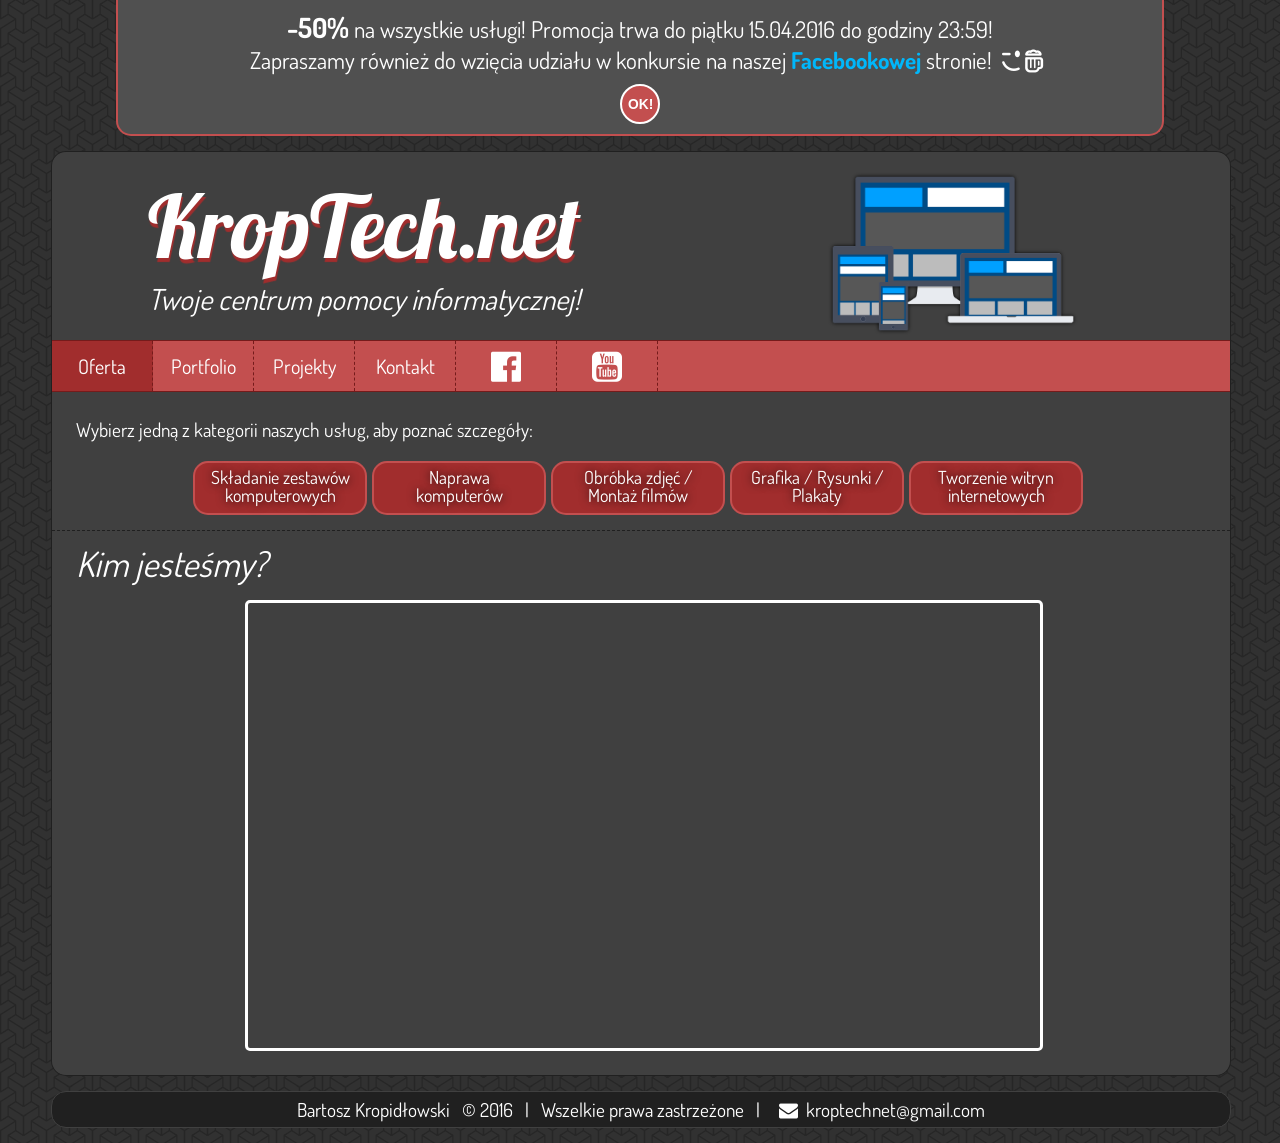
<file: kroptech/index.html>
<!--
	Moja pierwsza strona - główna strona KropTech.net 
	Data ukończenia: 08.03.2016r.
	Wersja: v.3.0
	Języki: HTML5, CSS3, JavaScript (jQuery), PHP
-->

<!DOCTYPE HTML>
<html lang="pl">
<head>
	<meta charset="utf-8" />
	<meta http-equiv="X-UA-Compatible" content="IE=edge,chrome=1" />
	<meta name="viewport" content="width=device-width, initial-scale=1.0">
	
	<title>Oferta | KropTech</title>
	
	<meta name="description" content="Tanie strony internetowe, grafika komputerowa, naprawy i wiele więcej! Łatwy i szybki kontakt!" />
	<meta name="keywords" content="Września, serwis, naprawy, komputerów, tworzenie, stron, internetowych, grafika, komputerowa, rysunki, we, Wrześni, składanie, zestawów, komputerowych, łatwy, kontakt, szybki, formularz, email, facebook, kroptech, net, krop, tech, gmail, pomoc, administracja, responsywność, witryny, oferta, projekty, społeczność, tanio, niskie, ceny" />
	
	<link rel="Stylesheet" href="style.css" type="text/css" /> 
	<link rel="Stylesheet" href="css/fontello.css" type="text/css" /> 
	<link rel="Shortcut icon" href="img/favicon.ico" />
	<link href='https://fonts.googleapis.com/css?family=Dosis:400,600|Lobster&subset=latin,latin-ext' rel='stylesheet' type='text/css'>
	
</head>

										<!-- BODY -->

<body>
    
    <div class="infodymek">
        <span style="font-size: 1.2em; font-weight: 700;">-50%</span> na wszystkie usługi! Promocja trwa do piątku 15.04.2016 do godziny 23:59! <br />Zapraszamy również do wzięcia udziału w konkursie na naszej <a href="https://web.facebook.com" target="_blank"><span style="color: #00b7fa; font-weight: 700;">Facebookowej</span></a> stronie! <i class="icon-emo-beer"></i>
        <button class="btn1">OK!</button>
    </div>
			

<div class="wrapper">

	<header class="mainHeader">
	
		<div class="mainLogo">
			<div class="logoText">
				<h1 class="logoNapis">KropTech.net</h1>
				<p class="logoPodpis">Twoje centrum pomocy informatycznej!<p>
			</div>
		</div>
		
		<div class="mainLogoImg">
			<div class="logoImage"><img class="logoImg" src="img/responsive-logo.png"/></div>
		</div>
		
		<nav class="nav">
			
			<span class="nav-btn"><i class="icon-menu"></i> MENU</span>
			<ul class="navList">
				<li class="active"><a href="index.html">Oferta</a>
					<ul>
						<li><a href="skladanie_zestawow.html"><p class="text-lista-rozwijana">Składanie zestawów<br />komputerowych</p></a></li>
						<li><a href="naprawa_komputerow.html"><p class="text-lista-rozwijana">Naprawa komputerów</p></a></li>
						<li><a href="obrobka_grafiki.html"><p class="text-lista-rozwijana">Obróbka zdjęć<br /> / montaż filmów</p></a></li>
						<li><a href="grafika.html"><p class="text-lista-rozwijana">Grafika / Rysunki / Plakaty</p></a></li>
						<li><a href="tworzenie_witryn.html"><p class="text-lista-rozwijana">Tworzenie witryn<br /> internetowych</p></a></li>
					</ul>
				</li>
				<li><a href="portfolio.html">Portfolio</a></li>
				<li><a href="projekty.html">Projekty</a></li>
				<li style="display: none;"></li>
				<li><a href="kontakt.html">Kontakt</a>
					<ul>
						<li><a href="nasza_ekipa.html">Nasza ekipa <i class="icon-emo-beer"></i></a></li>
					</ul>
				</li>
				<li><a href="https://web.facebook.com" target="_blank" title="Polub nas na Facebook'u!"><i class="icon-facebook-official"></i></a></li>
				<li><a href="https://www.youtube.com" target="_blank" title="Subskrybuj nasz kanał!"><i class="icon-youtube-squared"></i></a></li>
			</ul>
		</nav>
	
	</header>
	
										<!-- KONTENT -->
	
	<div class="mainContent">
	
		<article class="mainArticle">
			<content class="textContent">
					<p>Wybierz jedną z kategorii naszych usług, aby poznać szczegóły:</p>
					<div class="buttonBox">
					<div class="button"><a href="skladanie_zestawow.html">Składanie zestawów komputerowych</a></div>
					<div class="button"><a href="naprawa_komputerow.html">Naprawa komputerów</a></div>
					<div class="button"><a href="obrobka_grafiki.html">Obróbka zdjęć / Montaż filmów</a></div>
					<div class="button"><a href="grafika.html">Grafika / Rysunki / Plakaty</a></div>
					<div class="button"><a href="tworzenie_witryn.html">Tworzenie witryn internetowych</a></div>
					<div style="clear:both;"></div>
					</div>
			</content>
		</article>
		
		<span class="indexBorder"></span>
		
		<aside class="video">
			<h2 class="textVideo">Kim jesteśmy?</h2>
			<div class="mainVideoWrapper">
				<div class="videoWrapper">
					<iframe src="https://www.youtube.com/embed/uM48z3BWpj0"></iframe>
				</div>
			</div>
		</aside>
	
	</div>
	
	<footer class="mainFooter">
		<p class="textFooter">Bartosz Kropidłowski &nbsp &copy; 2016 &nbsp&nbsp|&nbsp&nbsp  Wszelkie prawa zastrzeżone  &nbsp&nbsp|&nbsp &nbsp <i class="icon-mail-alt"></i> kroptechnet@gmail.com</p>
	</footer>
	
</div>
    
   							<!-- Skrypty JS -->
	
	<script src="jquery-1.12.1.min.js"></script>

	<script>

	$(document).ready(function() {
        
        var stickyNavTop = $('nav').offset().top;

        var stickyNav = function()
        {
            var scrollTop = $(window).scrollTop();

            if (scrollTop > stickyNavTop) 
            { 
                $('nav').addClass('sticky');
            } 
            else 
            {
                $('nav').removeClass('sticky');
            }
        };

	   stickyNav();

	   $(window).scroll(function(){
           stickyNav();
	   });
    });
	   
    $('span.nav-btn').click(function(){
        $('ul.navList').slideToggle();
    });
	   
    $(window).resize(function(){
        if ($(window).width() > 1010)
        {
            $('ul.navList').removeAttr('style');
        }
    });
       
    $(document).ready(function(){
        $(".btn1").click(function(){
            $(".infodymek").slideUp();
        });
    });
        
	</script>
	
</body>
</html>
</file>
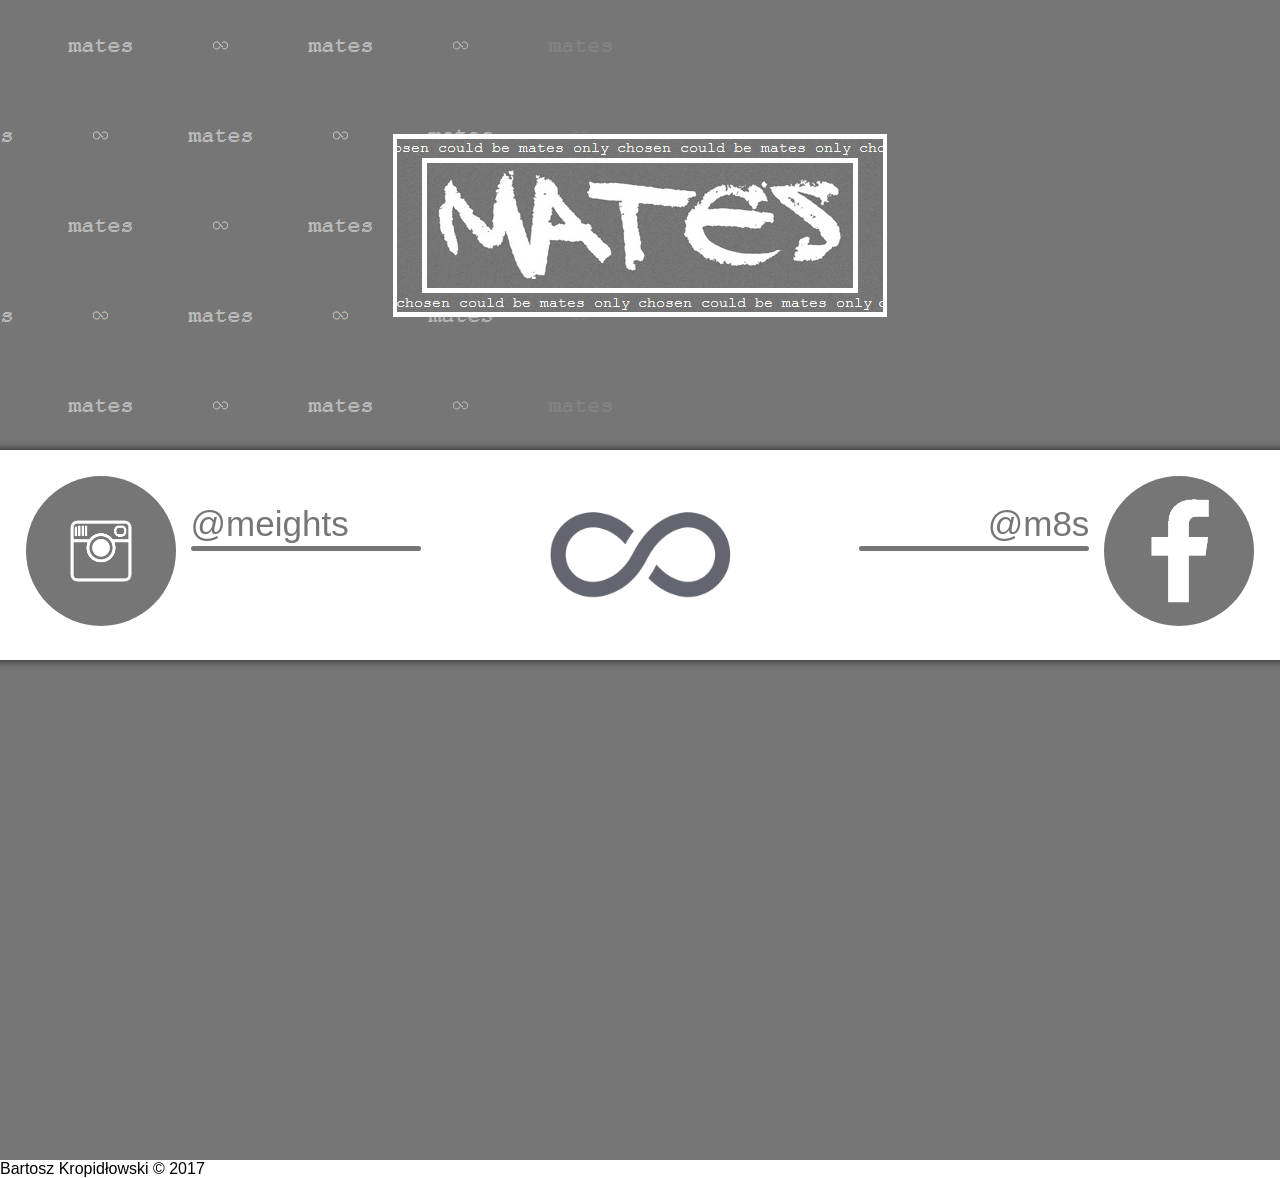
<file: matescorp/index.html>
<!doctype html>

<html lang="pl">
<head>
    <meta charset="utf-8">

    <title>m8sclth</title>
    <meta name="description" content="Chosen could be mates only.">
    <meta name="author" content="Bartosz Kropidłowski | dev.croppek@gmail.com">

    <link rel="stylesheet" href="css/style.css">

    <!--[if lt IE 9]>
        <script src="https://cdnjs.cloudflare.com/ajax/libs/html5shiv/3.7.3/html5shiv.js"></script>
    <![endif]-->
</head>
<body>
    
    <header>
        <div id="baner">
            
            <div id="logo">
            
                <a href="./"><img src="img/logo.png" alt="Strona główna"/></a>

            </div>
            
        </div>
    </header>
    
    <section>
        <div id="socials_section">
            <div id="left_social">
                <div class="social_circle">
                    <a href="#" target="_blank"><img src="img/instagram.png" alt="Instagram" /></a>
                </div>
                
                <div class="bold_line">
                    <p>@meights</p>
                </div>
            </div>
            
            <div id="center_social">
                <img src="img/infinity.png" alt="Infinity symbol" />
            </div>
            
            <div id="right_social">
                <div class="social_circle">
                    <a href="#" target="_blank"><img src="img/facebook.png" alt="Facebook" /></a>
                </div>
                
                <div class="bold_line">
                    <p>@m8s</p>
                </div>
            </div>
        </div>
    </section>
    
    <main>
        <article>
            <div id="content">
            
                <div class="item_wrapper">
                
                    <!-- wypełnić itemami, potem dodać koszyk -->
                
                </div>
                
            </div>
        </article>
    </main>
    
    <footer>
        <div id="footer">
        
            Bartosz Kropidłowski &copy; 2017
            
        </div>
    </footer>
    
    <script src="https://ajax.googleapis.com/ajax/libs/jquery/3.2.1/jquery.min.js"></script>
    <script src="js/mates.js"></script>
    
</body>
</html>
</file>
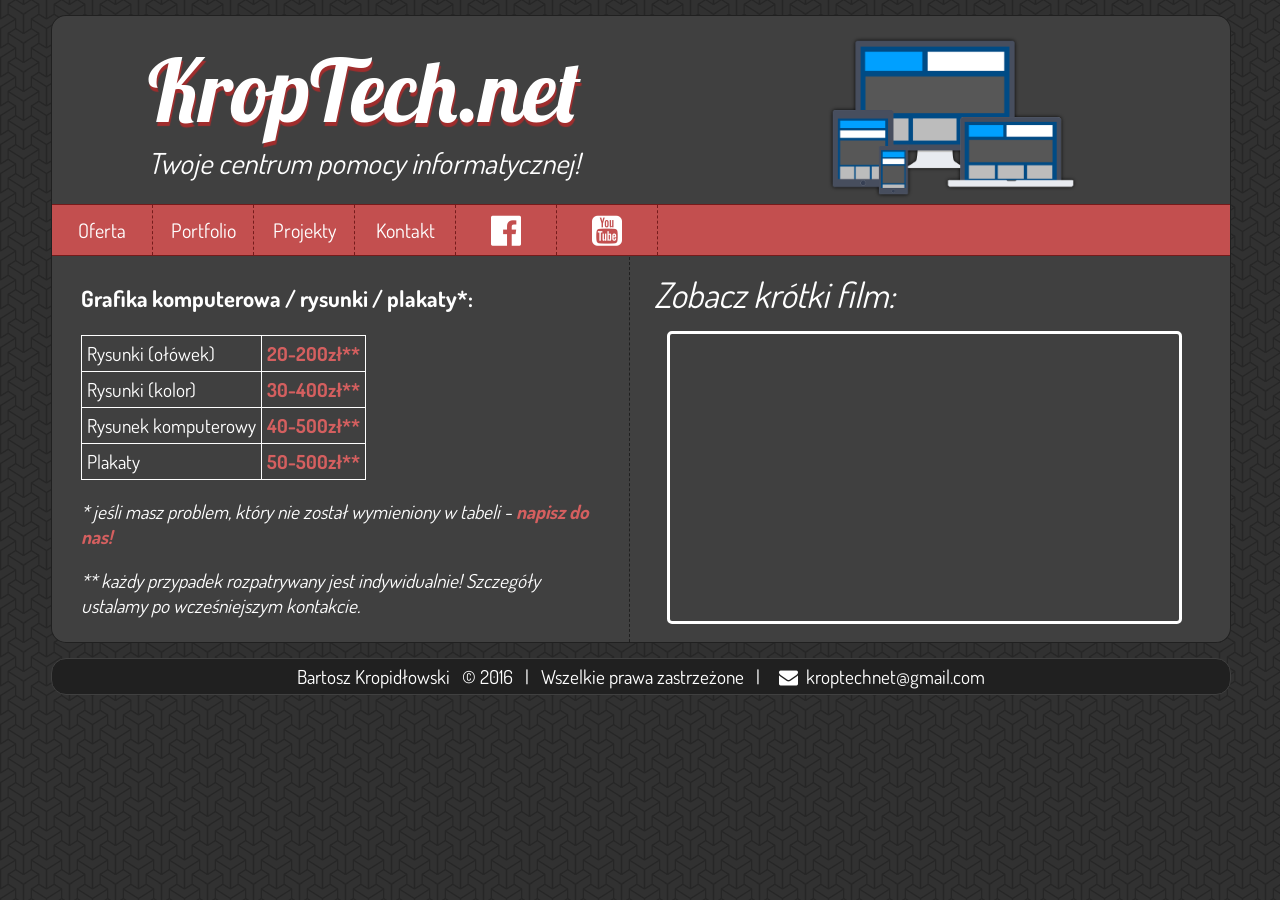
<file: kroptech/grafika.html>
<!--
	Moja pierwsza strona - główna strona KropTech.net 
	Data ukończenia: 08.03.2016r.
	Wersja: v.3.0
	Języki: HTML5, CSS3, JavaScript (jQuery), PHP
-->

<!DOCTYPE HTML>
<html lang="pl">
<head>
	<meta charset="utf-8" />
	<meta http-equiv="X-UA-Compatible" content="IE=edge,chrome=1" />
	<meta name="viewport" content="width=device-width, initial-scale=1.0">
	
	<title>Grafika / Rysunki / Plakaty | KropTech</title>
	
	<meta name="description" content="Tworzenie grafiki komputerowej oraz rysunków, Września." />
	<meta name="keywords" content="tanio, grafika, komputerowa, rysowanie, rysunki, Września, we, Wrześni, niskie, ceny, kroptech, logotypy, loga, ołówek, kolor" />
	
	<link rel="Stylesheet" href="style.css" type="text/css" /> 
	<link rel="Stylesheet" href="css/fontello.css" type="text/css" /> 
	<link rel="Shortcut icon" href="img/favicon.ico" />
	<link href='https://fonts.googleapis.com/css?family=Dosis:400,600|Lobster&subset=latin,latin-ext' rel='stylesheet' type='text/css'>
	
</head>

										<!-- BODY -->

<body>

<div class="wrapper">

	<header class="mainHeader">
	
		<div class="mainLogo">
			<div class="logoText">
				<h1 class="logoNapis">KropTech.net</h1>
				<p class="logoPodpis">Twoje centrum pomocy informatycznej!<p>
			</div>
		</div>
		
		<div class="mainLogoImg">
			<div class="logoImage"><img class="logoImg" src="img/responsive-logo.png"/></div>
		</div>
		
		<nav class="nav">
			
			<span class="nav-btn"><i class="icon-menu"></i> MENU</span>
			<ul class="navList">
				<li><a href="index.html">Oferta</a>
					<ul>
						<li><a href="skladanie_zestawow.html"><p class="text-lista-rozwijana">Składanie zestawów<br />komputerowych</p></a></li>
						<li><a href="naprawa_komputerow.html"><p class="text-lista-rozwijana">Naprawa komputerów</p></a></li>
						<li><a href="obrobka_grafiki.html"><p class="text-lista-rozwijana">Obróbka zdjęć<br /> / montaż filmów</p></a></li>
						<li class="active"><a href="grafika.html"><p class="text-lista-rozwijana">Grafika / Rysunki / Plakaty</p></a></li>
						<li><a href="tworzenie_witryn.html"><p class="text-lista-rozwijana">Tworzenie witryn<br /> internetowych</p></a></li>
					</ul>
				</li>
				<li><a href="portfolio.html">Portfolio</a></li>
				<li><a href="projekty.html">Projekty</a></li>
				<li style="display: none;"></li>
				<li><a href="kontakt.html">Kontakt</a>
					<ul>
						<li><a href="nasza_ekipa.html">Nasza ekipa <i class="icon-emo-beer"></i></a></li>
					</ul>
				</li>
				<li><a href="https://web.facebook.com" target="_blank" title="Polub nas na Facebook'u!"><i class="icon-facebook-official"></i></a></li>
				<li><a href="https://www.youtube.com" target="_blank" title="Subskrybuj nasz kanał!"><i class="icon-youtube-squared"></i></a></li>
			</ul>
		</nav>
	
	</header>
	
										<!-- KONTENT -->
	
	<div class="mainContent">
		
		<div class="content_wrapper">
			<article class="mainArticle_aside">
				<content class="textContent">
					<h3>Grafika komputerowa / rysunki / plakaty*:</h3>
					<table>
						<tbody>
							<tr>
								<td>Rysunki (ołówek)</td>
								<td class="cena_cell"><span class="ceny">20-200zł**</span></td>
							</tr>
							<tr>
								<td>Rysunki (kolor)</td>
								<td class="cena_cell"><span class="ceny">30-400zł**</span></td>
							</tr>
							<tr>
								<td>Rysunek komputerowy</td>
								<td class="cena_cell"><span class="ceny">40-500zł**</span></td>
							</tr>
							<tr>
								<td>Plakaty</td>
								<td class="cena_cell"><span class="ceny">50-500zł**</span></td>
							</tr>
						</tbody>
					</table>
					<p class="podTabela">* jeśli masz problem, który nie został wymieniony w tabeli - <span style="color: #d45f5f; font-weight: 700;">napisz do nas!</span></p>
					<p class="podTabela">** każdy przypadek rozpatrywany jest indywidualnie! Szczegóły ustalamy po wcześniejszym kontakcie.</span></p>
				</content>
			</article>
			
			<aside class="video_aside">
				<h2 class="textVideo">Zobacz krótki film:</h2>
				<div class="mainVideoWrapperAside">
					<div class="videoWrapper">
						<iframe src="https://www.youtube.com/embed/iXkjCly_pB0"></iframe>
					</div>
				</div>
			</aside>
		</div>
		<div style="clear: both;"></div>
	</div>
	
	<footer class="mainFooter">
		<p class="textFooter">Bartosz Kropidłowski &nbsp &copy; 2016 &nbsp&nbsp|&nbsp&nbsp  Wszelkie prawa zastrzeżone  &nbsp&nbsp|&nbsp &nbsp <i class="icon-mail-alt"></i> kroptechnet@gmail.com</p>
	</footer>
	
</div>
	
										<!-- Skrypty JS -->
	
	<script src="jquery-1.12.1.min.js"></script>

	<script>

	$(document).ready(function() {
        
        var stickyNavTop = $('nav').offset().top;

        var stickyNav = function()
        {
            var scrollTop = $(window).scrollTop();

            if (scrollTop > stickyNavTop) 
            { 
                $('nav').addClass('sticky');
            } 
            else 
            {
                $('nav').removeClass('sticky');
            }
        };

	   stickyNav();

	   $(window).scroll(function(){
           stickyNav();
	   });
    });
	   
    $('span.nav-btn').click(function(){
        $('ul.navList').slideToggle();
    });
	   
    $(window).resize(function(){
        if ($(window).width() > 1010)
        {
            $('ul.navList').removeAttr('style');
        }
    });
       
    $(document).ready(function(){
        $(".btn1").click(function(){
            $(".infodymek").slideUp();
        });
    });
	   
	</script>
	
</body>
</html>
</file>
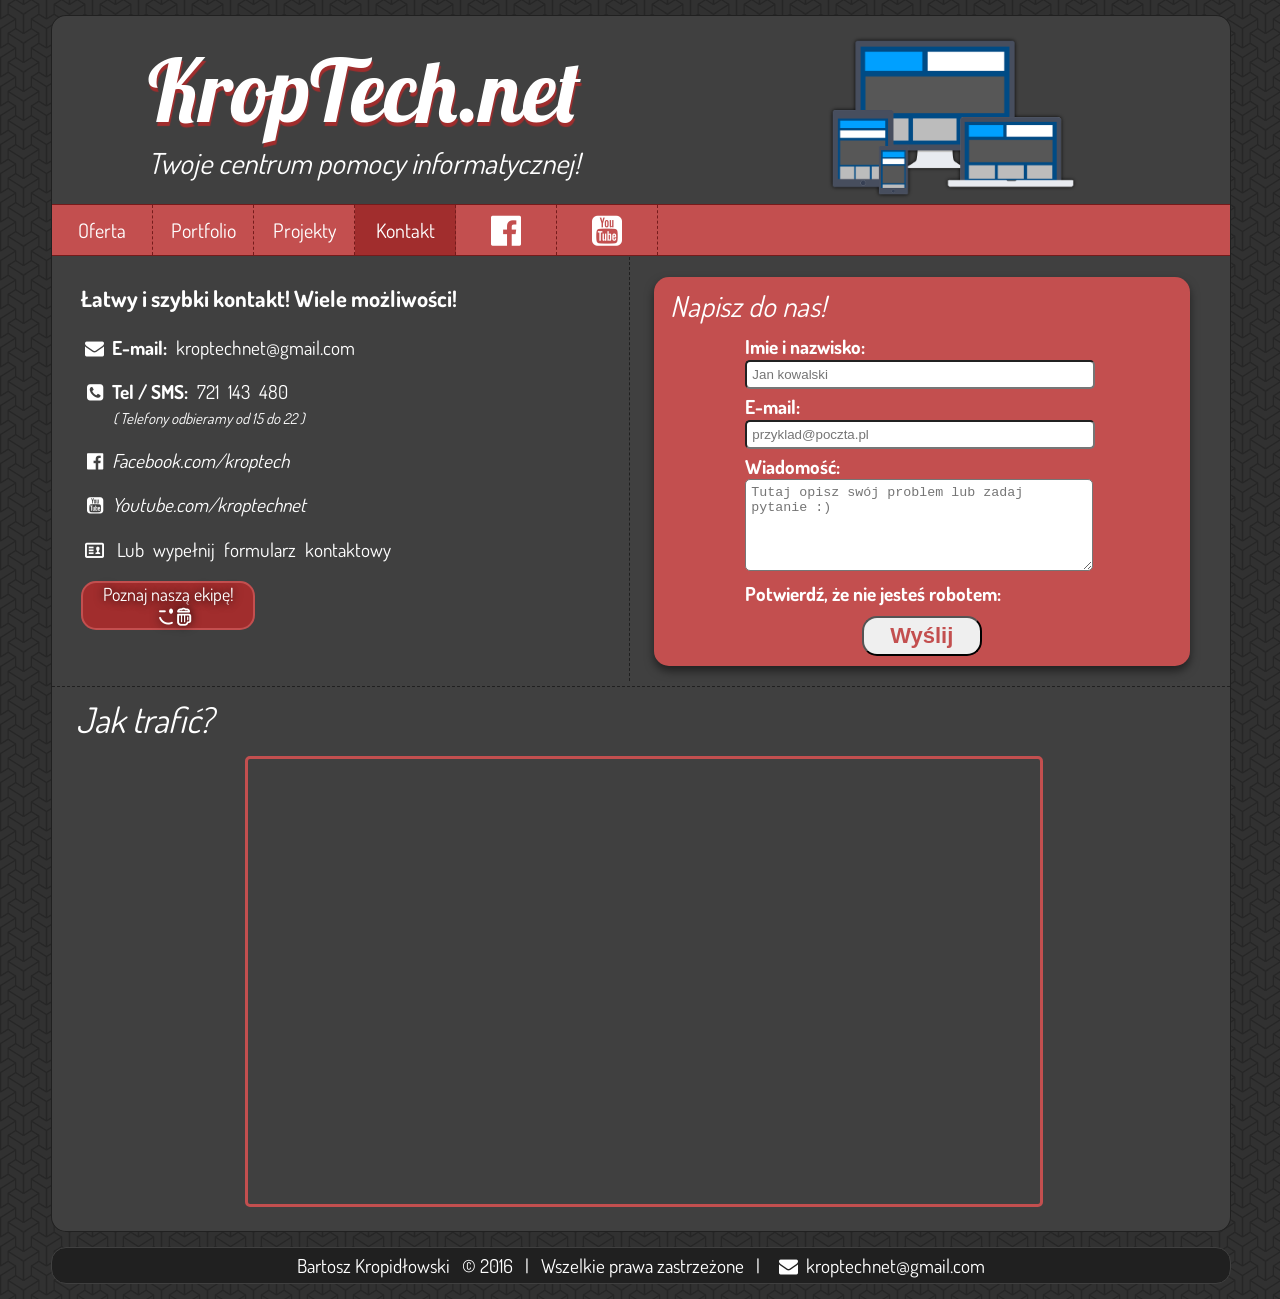
<file: kroptech/kontakt.html>
<!--
	Moja pierwsza strona - główna strona KropTech.net 
	Data ukończenia: 08.03.2016r.
	Wersja: v.3.0
	Języki: HTML5, CSS3, JavaScript (jQuery), PHP
-->

<!DOCTYPE HTML>
<html lang="pl">
<head>
	<meta charset="utf-8" />
	<meta http-equiv="X-UA-Compatible" content="IE=edge,chrome=1" />
	<meta name="viewport" content="width=device-width, initial-scale=1.0">
	
	<title>Kontakt | KropTech</title>
	
	<meta name="description" content="Usługi informatyczne Września. Szybki kontakt, wiele sposobów!" />
	<meta name="keywords" content="kroptech, krop, tech, net, Września, wielkopolska, Białężyce, Chocicza Wielka, we, Wrześni, facebook, formularz, youtube, email, kontakt, kontaktowy" />
	
	<link rel="Stylesheet" href="style.css" type="text/css" /> 
	<link rel="Stylesheet" href="css/fontello.css" type="text/css" /> 
	<link rel="Shortcut icon" href="img/favicon.ico" />
	<link href='https://fonts.googleapis.com/css?family=Dosis:400,600|Lobster&subset=latin,latin-ext' rel='stylesheet' type='text/css'>
	
	<script src='https://www.google.com/recaptcha/api.js'></script>
	
</head>

										<!-- BODY -->

<body>

<div class="wrapper">

	<header class="mainHeader">
	
		<div class="mainLogo">
			<div class="logoText">
				<h1 class="logoNapis">KropTech.net</h1>
				<p class="logoPodpis">Twoje centrum pomocy informatycznej!<p>
			</div>
		</div>
		
		<div class="mainLogoImg">
			<div class="logoImage"><img class="logoImg" src="img/responsive-logo.png"/></div>
		</div>
		
		<nav class="nav">
			
			<span class="nav-btn"><i class="icon-menu"></i> MENU</span>
			<ul class="navList">
				<li><a href="index.html">Oferta</a>
					<ul>
						<li><a href="skladanie_zestawow.html"><p class="text-lista-rozwijana">Składanie zestawów<br />komputerowych</p></a></li>
						<li><a href="naprawa_komputerow.html"><p class="text-lista-rozwijana">Naprawa komputerów</p></a></li>
						<li><a href="obrobka_grafiki.html"><p class="text-lista-rozwijana">Obróbka zdjęć<br /> / montaż filmów</p></a></li>
						<li><a href="grafika.html"><p class="text-lista-rozwijana">Grafika / Rysunki / Plakaty</p></a></li>
						<li><a href="tworzenie_witryn.html"><p class="text-lista-rozwijana">Tworzenie witryn<br /> internetowych</p></a></li>
					</ul>
				</li>
				<li><a href="portfolio.html">Portfolio</a></li>
				<li><a href="projekty.html">Projekty</a></li>
				<li style="display: none;"></li>
				<li class="active"><a href="kontakt.html">Kontakt</a>
					<ul>
						<li><a href="nasza_ekipa.html">Nasza ekipa <i class="icon-emo-beer"></i></a></li>
					</ul>
				</li>
				<li><a href="https://web.facebook.com" target="_blank" title="Polub nas na Facebook'u!"><i class="icon-facebook-official"></i></a></li>
				<li><a href="https://www.youtube.com" target="_blank" title="Subskrybuj nasz kanał!"><i class="icon-youtube-squared"></i></a></li>
			</ul>
		</nav>
	
	</header>
	
										<!-- KONTENT -->
	
	<div class="mainContent">
		
		<div class="content_wrapper">
			<article class="mainArticle_aside_kontakt">
				<content class="textContent">
					<h3>Łatwy i szybki kontakt! Wiele możliwości!</h3>
					
					<p><span style="font-weight: 700;"><i class="icon-mail-alt"></i> E-mail:</span><span style="word-spacing: 5px;"> kroptechnet@gmail.com</span><br />
					
					<p><span style="font-weight: 700;"><i class="icon-phone-squared"></i> Tel / SMS:</span><span style="word-spacing: 5px;"> 721 143 480</span><br />&nbsp &nbsp &nbsp &nbsp <span style="font-size: 15px; font-style: italic;">( Telefony odbieramy od 15 do 22 ) </span></br>
					
					<p><span style="font-weight: 700;"><i class="icon-facebook-official"></i></span><span class="kontaktLink" style="word-spacing: 0px;"> <a href="http://facebook.com/kroptech" target="_blank">Facebook.com/kroptech</a></span>
					
					<p><span style="font-weight: 700;"><i class="icon-youtube-squared"></i></span><span class="kontaktLink" style="word-spacing: 0px;"><a href="https://www.youtube.com/channel/UCQVn-n2wUUY2sIVphQcRP2Q" target="_blank"> Youtube.com/kroptechnet</a></span><br />
					
					<p><span style="font-weight: 700;"><i class="icon-vcard"></i></span><span style="word-spacing: 5px;"> Lub wypełnij formularz kontaktowy</span><br />
					
					<div class="button" style="line-height: 125%; padding-top: 0; margin-bottom: 10px;"><a href="ekipa">Poznaj naszą ekipę! <i class="icon-emo-beer"></i></a></div>
				</content>
			</article>
		
            <span class="indexBorderVertical"></span>
        
			<aside class="video_aside_kontakt">
				<div class="formularzBox">
					<h2 style="margin: 0 0 10px; padding: 0; font-style: italic; font-weight: 400;">Napisz do nas!</h2>
					
					<div class="formularz">
					<form method="post" action="send.php">
        
					<label>Imie i nazwisko:</label>
					<input name="name" placeholder="Jan kowalski">
							
					<label>E-mail:</label>
					<input name="email" type="email" placeholder="przyklad@poczta.pl">
							
					<label>Wiadomość:</label>
					<textarea name="message" placeholder="Tutaj opisz swój problem lub zadaj pytanie :)"></textarea>
                        
                    <label>Potwierdź, że nie jesteś robotem:</label>
                    <div class="g-recaptcha" data-sitekey="6LcmZxsTAAAAANDzjKAe7PftEbGOiBZRSLA5_cyW"></div>
						
					<input id="submit" name="submit" type="submit" value="Wyślij">
						
					</form>
					</div>
				</div>
			</aside>
		</div>
		<div style="clear: both;"></div>
		
		<span class="indexBorder"></span>
		
	<aside class="video">
			<h2 class="textVideo">Jak trafić?</h2>
			<div class="mainVideoWrapper">
				<div class="videoWrapper">
					<iframe src="https://www.google.com/maps/embed?pb=!1m18!1m12!1m3!1d9757.471179271597!2d17.517559268144602!3d52.309328259572894!2m3!1f0!2f0!3f0!3m2!1i1024!2i768!4f13.1!3m3!1m2!1s0x4704e93b4414c767%3A0x7507e05244a968e!2sChocicza+Wielka+1%2C+62-300+Chocicza+Wielka!5e0!3m2!1spl!2spl!4v1458875355244" width="600" height="450" style="border:3px solid #c34f4f; border-radius: 5px;" allowfullscreen></iframe>
				</div>
			</div>
	</aside>
	</div>
	
	<footer class="mainFooter">
		<p class="textFooter">Bartosz Kropidłowski &nbsp &copy; 2016 &nbsp&nbsp|&nbsp&nbsp  Wszelkie prawa zastrzeżone  &nbsp&nbsp|&nbsp &nbsp <i class="icon-mail-alt"></i> kroptechnet@gmail.com</p>
	</footer>
	
</div>
	
										<!-- Skrypty JS -->
	
	<script src="jquery-1.12.1.min.js"></script>

	<script>

	$(document).ready(function() {
        
        var stickyNavTop = $('nav').offset().top;

        var stickyNav = function()
        {
            var scrollTop = $(window).scrollTop();

            if (scrollTop > stickyNavTop) 
            { 
                $('nav').addClass('sticky');
            } 
            else 
            {
                $('nav').removeClass('sticky');
            }
        };

	   stickyNav();

	   $(window).scroll(function(){
           stickyNav();
	   });
    });
	   
    $('span.nav-btn').click(function(){
        $('ul.navList').slideToggle();
    });
	   
    $(window).resize(function(){
        if ($(window).width() > 1010)
        {
            $('ul.navList').removeAttr('style');
        }
    });
       
    $(document).ready(function(){
        $(".btn1").click(function(){
            $(".infodymek").slideUp();
        });
    });
	   
	</script>
	
</body>
</html>
</file>
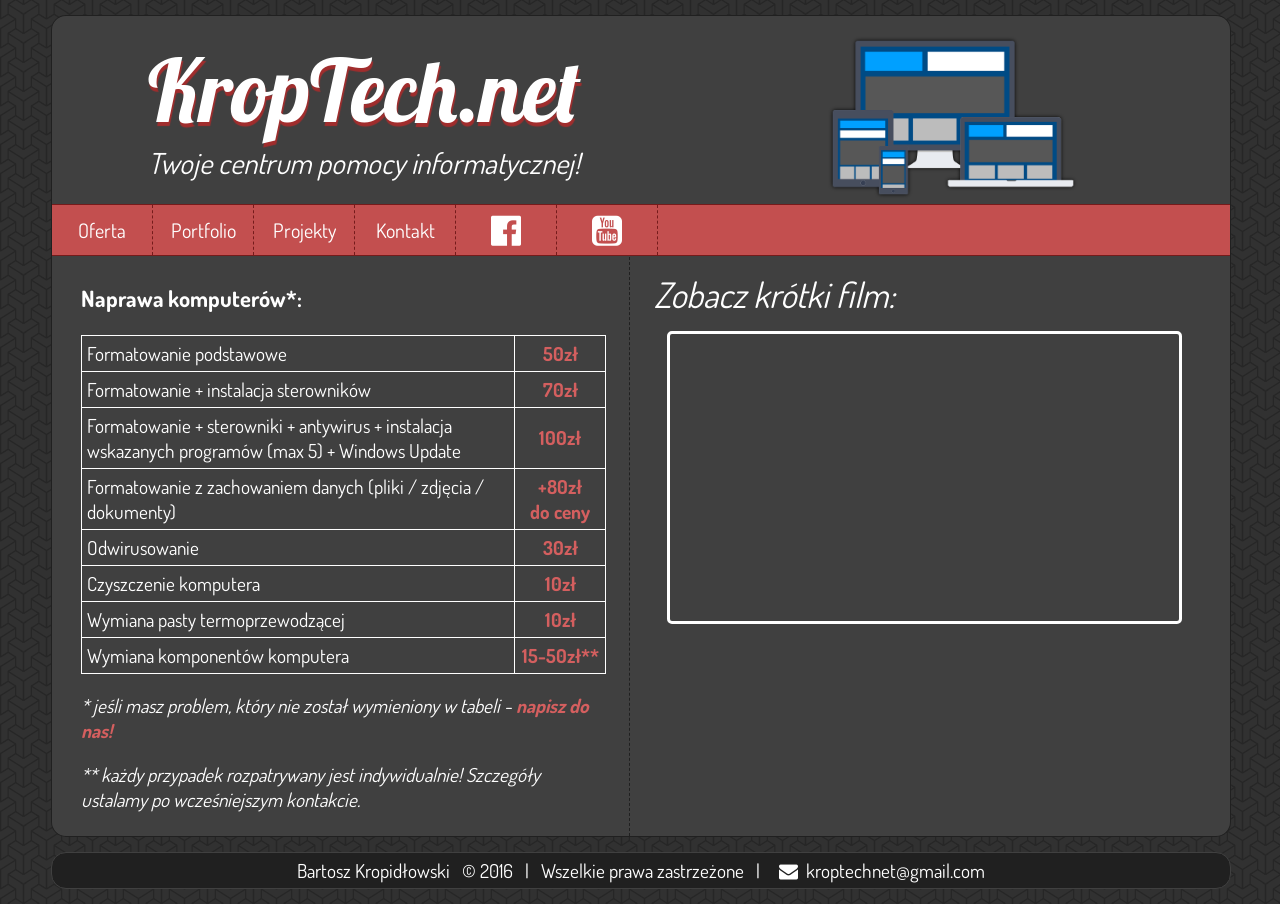
<file: kroptech/naprawa_komputerow.html>
<!--
	Moja pierwsza strona - główna strona KropTech.net 
	Data ukończenia: 08.03.2016r.
	Wersja: v.3.0
	Języki: HTML5, CSS3, JavaScript (jQuery), PHP
-->

<!DOCTYPE HTML>
<html lang="pl">
<head>
	<meta charset="utf-8" />
	<meta http-equiv="X-UA-Compatible" content="IE=edge,chrome=1" />
	<meta name="viewport" content="width=device-width, initial-scale=1.0">
	
	<title>Naprawa komputerów | KropTech</title>
	
	<meta name="description" content="Tanie naprawy komputerów, formatowanie, czyszczenie!" />
	<meta name="keywords" content="naprawa, serwis, pomoc, komputerów, we, Wrześni, Września, formatowanie, czyszczenie, wymiana, komponentów" />
	
	<link rel="Stylesheet" href="style.css" type="text/css" /> 
	<link rel="Stylesheet" href="css/fontello.css" type="text/css" /> 
	<link rel="Shortcut icon" href="img/favicon.ico" />
	<link href='https://fonts.googleapis.com/css?family=Dosis:400,600|Lobster&subset=latin,latin-ext' rel='stylesheet' type='text/css'>
	
</head>

										<!-- BODY -->

<body>

<div class="wrapper">

	<header class="mainHeader">
	
		<div class="mainLogo">
			<div class="logoText">
				<h1 class="logoNapis">KropTech.net</h1>
				<p class="logoPodpis">Twoje centrum pomocy informatycznej!<p>
			</div>
		</div>
		
		<div class="mainLogoImg">
			<div class="logoImage"><img class="logoImg" src="img/responsive-logo.png"/></div>
		</div>
		
		<nav class="nav">
			
			<span class="nav-btn"><i class="icon-menu"></i> MENU</span>
			<ul class="navList">
				<li><a href="index.html">Oferta</a>
					<ul>
						<li><a href="skladanie_zestawow.html"><p class="text-lista-rozwijana">Składanie zestawów<br />komputerowych</p></a></li>
						<li class="active"><a href="naprawa_komputerow.html"><p class="text-lista-rozwijana">Naprawa komputerów</p></a></li>
						<li><a href="obrobka_grafiki.html"><p class="text-lista-rozwijana">Obróbka zdjęć<br /> / montaż filmów</p></a></li>
						<li><a href="grafika.html"><p class="text-lista-rozwijana">Grafika / Rysunki / Plakaty</p></a></li>
						<li><a href="tworzenie_witryn.html"><p class="text-lista-rozwijana">Tworzenie witryn<br /> internetowych</p></a></li>
					</ul>
				</li>
				<li><a href="portfolio.html">Portfolio</a></li>
				<li><a href="projekty.html">Projekty</a></li>
				<li style="display: none;"></li>
				<li><a href="kontakt.html">Kontakt</a>
					<ul>
						<li><a href="nasza_ekipa.html">Nasza ekipa <i class="icon-emo-beer"></i></a></li>
					</ul>
				</li>
				<li><a href="https://web.facebook.com" target="_blank" title="Polub nas na Facebook'u!"><i class="icon-facebook-official"></i></a></li>
				<li><a href="https://www.youtube.com" target="_blank" title="Subskrybuj nasz kanał!"><i class="icon-youtube-squared"></i></a></li>
			</ul>
		</nav>
	
	</header>
	
										<!-- KONTENT -->
	
	<div class="mainContent">
		
		<div class="content_wrapper">
			<article class="mainArticle_aside">
				<content class="textContent">
					<h3>Naprawa komputerów*:</h3>
					<table>
						<tbody>
							<tr>
								<td>Formatowanie podstawowe</td>
								<td class="cena_cell"><span class="ceny">50zł</span></td>
							</tr>
							<tr>
								<td>Formatowanie + instalacja sterowników</td>
								<td class="cena_cell"><span class="ceny">70zł</span></td>
							</tr>
							<tr>
								<td>Formatowanie + sterowniki + antywirus + instalacja wskazanych programów (max 5) + Windows Update</td>
								<td class="cena_cell"><span class="ceny">100zł</span></td>
							</tr>
							<tr>
								<td>Formatowanie z zachowaniem danych (pliki / zdjęcia / dokumenty)</td>
								<td class="cena_cell"><span class="ceny">+80zł <br />do ceny</span></td>
							</tr>
							<tr>
								<td>Odwirusowanie</td>
								<td class="cena_cell"><span class="ceny">30zł</span></td>
							</tr>
							<tr>
								<td>Czyszczenie komputera</td>
								<td class="cena_cell"><span class="ceny">10zł</span></td>
							</tr>
							<tr>
								<td>Wymiana pasty termoprzewodzącej</td>
								<td class="cena_cell"><span class="ceny">10zł</span></td>
							</tr>
							<tr>
								<td>Wymiana komponentów komputera </td>
								<td class="cena_cell"><span class="ceny">15-50zł**</span></td>
							</tr>
						</tbody>
					</table>
					<p class="podTabela">* jeśli masz problem, który nie został wymieniony w tabeli - <span style="color: #d45f5f; font-weight: 700;">napisz do nas!</span></p>
					<p class="podTabela">** każdy przypadek rozpatrywany jest indywidualnie! Szczegóły ustalamy po wcześniejszym kontakcie.</span></p>
				</content>
			</article>
			
			<aside class="video_aside">
				<h2 class="textVideo">Zobacz krótki film:</h2>
				<div class="mainVideoWrapperAside">
					<div class="videoWrapper">
						<iframe src="https://www.youtube.com/embed/Txp5McOLHAE"></iframe>
					</div>
				</div>
			</aside>
		</div>
		<div style="clear: both;"></div>
	</div>
	
	<footer class="mainFooter">
		<p class="textFooter">Bartosz Kropidłowski &nbsp &copy; 2016 &nbsp&nbsp|&nbsp&nbsp  Wszelkie prawa zastrzeżone  &nbsp&nbsp|&nbsp &nbsp <i class="icon-mail-alt"></i> kroptechnet@gmail.com</p>
	</footer>
	
</div>
	
										<!-- Skrypty JS -->
	
	<script src="jquery-1.12.1.min.js"></script>

	<script>

	$(document).ready(function() {
        
        var stickyNavTop = $('nav').offset().top;

        var stickyNav = function()
        {
            var scrollTop = $(window).scrollTop();

            if (scrollTop > stickyNavTop) 
            { 
                $('nav').addClass('sticky');
            } 
            else 
            {
                $('nav').removeClass('sticky');
            }
        };

	   stickyNav();

	   $(window).scroll(function(){
           stickyNav();
	   });
    });
	   
    $('span.nav-btn').click(function(){
        $('ul.navList').slideToggle();
    });
	   
    $(window).resize(function(){
        if ($(window).width() > 1010)
        {
            $('ul.navList').removeAttr('style');
        }
    });
       
    $(document).ready(function(){
        $(".btn1").click(function(){
            $(".infodymek").slideUp();
        });
    });
	   
	</script>
	
</body>
</html>
</file>
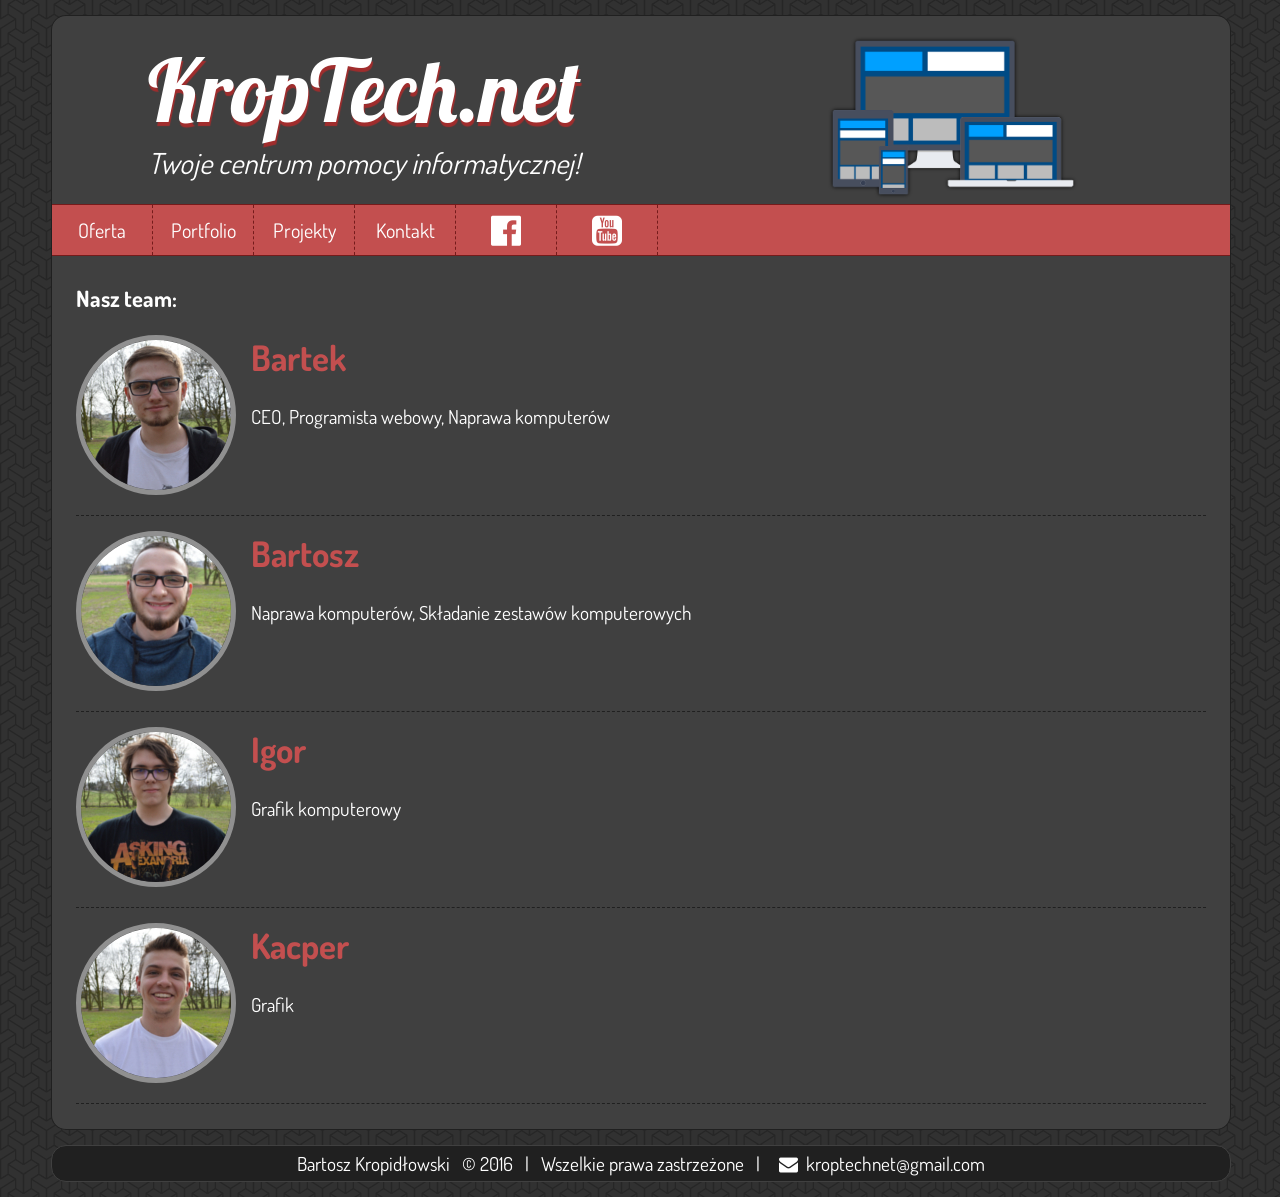
<file: kroptech/nasza_ekipa.html>
<!--
	Moja pierwsza strona - główna strona KropTech.net 
	Data ukończenia: 08.03.2016r.
	Wersja: v.3.0
	Języki: HTML5, CSS3, JavaScript (jQuery), PHP
-->

<!DOCTYPE HTML>
<html lang="pl">
<head>
	<meta charset="utf-8" />
	<meta http-equiv="X-UA-Compatible" content="IE=edge,chrome=1" />
	<meta name="viewport" content="width=device-width, initial-scale=1.0">
	
	<title>Ekipa | KropTech</title>
	
	<meta name="description" content="Młode, chętne do pracy, wciąż rozwijające się osoby." />
	<meta name="keywords" content="webmaster, tworzenie, stron, internetowych, tanio, dobre, ceny, witryny, css, szybki, kontakt, social, media, html5, css3, rensponsywne, portal, cennik, ekipa, croppek, pl, plakaty, naprawy, formatowanie, Września, grafika, montaż, filmy, filmów, youtube, facebook, krop, kroptech, tech, net, społecznościowe" />
	
	<link rel="Stylesheet" href="style.css" type="text/css" /> 
	<link rel="Stylesheet" href="css/fontello.css" type="text/css" /> 
	<link rel="Shortcut icon" href="img/favicon.ico" />
	<link href='https://fonts.googleapis.com/css?family=Dosis:400,600|Lobster&subset=latin,latin-ext' rel='stylesheet' type='text/css'>
	
</head>

										<!-- BODY -->

<body>

<div class="wrapper">

	<header class="mainHeader">
	
		<div class="mainLogo">
			<div class="logoText">
				<h1 class="logoNapis">KropTech.net</h1>
				<p class="logoPodpis">Twoje centrum pomocy informatycznej!<p>
			</div>
		</div>
		
		<div class="mainLogoImg">
			<div class="logoImage"><img class="logoImg" src="img/responsive-logo.png"/></div>
		</div>
		
		<nav class="nav">
			
			<span class="nav-btn"><i class="icon-menu"></i> MENU</span>
			<ul class="navList">
				<li><a href="index.html">Oferta</a>
					<ul>
						<li><a href="skladanie_zestawow.html"><p class="text-lista-rozwijana">Składanie zestawów<br />komputerowych</p></a></li>
						<li><a href="naprawa_komputerow.html"><p class="text-lista-rozwijana">Naprawa komputerów</p></a></li>
						<li><a href="obrobka_grafiki.html"><p class="text-lista-rozwijana">Obróbka zdjęć<br /> / montaż filmów</p></a></li>
						<li><a href="grafika.html"><p class="text-lista-rozwijana">Grafika / Rysunki / Plakaty</p></a></li>
						<li><a href="tworzenie_witryn.html"><p class="text-lista-rozwijana">Tworzenie witryn<br /> internetowych</p></a></li>
					</ul>
				</li>
				<li><a href="portfolio.html">Portfolio</a></li>
				<li><a href="projekty.html">Projekty</a></li>
				<li style="display: none;"></li>
				<li><a href="kontakt.html">Kontakt</a>
					<ul>
						<li class="active"><a href="nasza_ekipa.html">Nasza ekipa <i class="icon-emo-beer"></i></a></li>
					</ul>
				</li>
				<li><a href="https://web.facebook.com" target="_blank" title="Polub nas na Facebook'u!"><i class="icon-facebook-official"></i></a></li>
				<li><a href="https://www.youtube.com" target="_blank" title="Subskrybuj nasz kanał!"><i class="icon-youtube-squared"></i></a></li>
			</ul>
		</nav>
	
	</header>
	
										<!-- KONTENT -->
	
	<div class="mainContent">
	
		<article class="mainArticle">
			<content class="textContent">
				<h3>Nasz team:</h3>
				<div class="mainProjekty">
				
					<div class="logoEkipa"><img src="img/kropek.jpg" /></div>
					
					<span style="font-size: 35px; font-weight: 700; color: #c34f4f;">Bartek</span>
					<br /><br />
					CEO, Programista webowy, Naprawa komputerów
					
					<div style="clear: both;"></div>
				</div>
					
				<div class="mainProjekty">
				
					<div class="logoEkipa"><img src="img/zawor.jpg" /></div>
					
					<span style="font-size: 35px; font-weight: 700; color: #c34f4f;">Bartosz</span>
					<br /><br />
					Naprawa komputerów, Składanie zestawów komputerowych
					
					<div style="clear: both;"></div>
				</div>
				
				<div class="mainProjekty">
				
					<div class="logoEkipa"><img src="img/igor.jpg" /></div>
					
					<span style="font-size: 35px; font-weight: 700; color: #c34f4f;">Igor</span>
					<br /><br />
					Grafik komputerowy
					
					<div style="clear: both;"></div>
				</div>
				
				<div class="mainProjekty">
				
					<div class="logoEkipa"><img src="img/kacper.jpg" /></div>
					
					<span style="font-size: 35px; font-weight: 700; color: #c34f4f;">Kacper</span>
					<br /><br />
					Grafik
					
					<div style="clear: both;"></div>
				</div>
				</div>
			</content>
		</article>
	
	<footer class="mainFooter">
		<p class="textFooter">Bartosz Kropidłowski &nbsp &copy; 2016 &nbsp&nbsp|&nbsp&nbsp  Wszelkie prawa zastrzeżone  &nbsp&nbsp|&nbsp &nbsp <i class="icon-mail-alt"></i> kroptechnet@gmail.com</p>
	</footer>
	
</div>
	
										<!-- Skrypty JS -->
	
	<script src="jquery-1.12.1.min.js"></script>

	<script>

	$(document).ready(function() {
        
        var stickyNavTop = $('nav').offset().top;

        var stickyNav = function()
        {
            var scrollTop = $(window).scrollTop();

            if (scrollTop > stickyNavTop) 
            { 
                $('nav').addClass('sticky');
            } 
            else 
            {
                $('nav').removeClass('sticky');
            }
        };

	   stickyNav();

	   $(window).scroll(function(){
           stickyNav();
	   });
    });
	   
    $('span.nav-btn').click(function(){
        $('ul.navList').slideToggle();
    });
	   
    $(window).resize(function(){
        if ($(window).width() > 1010)
        {
            $('ul.navList').removeAttr('style');
        }
    });
       
    $(document).ready(function(){
        $(".btn1").click(function(){
            $(".infodymek").slideUp();
        });
    });
	   
	</script>
	
</body>
</html>
</file>
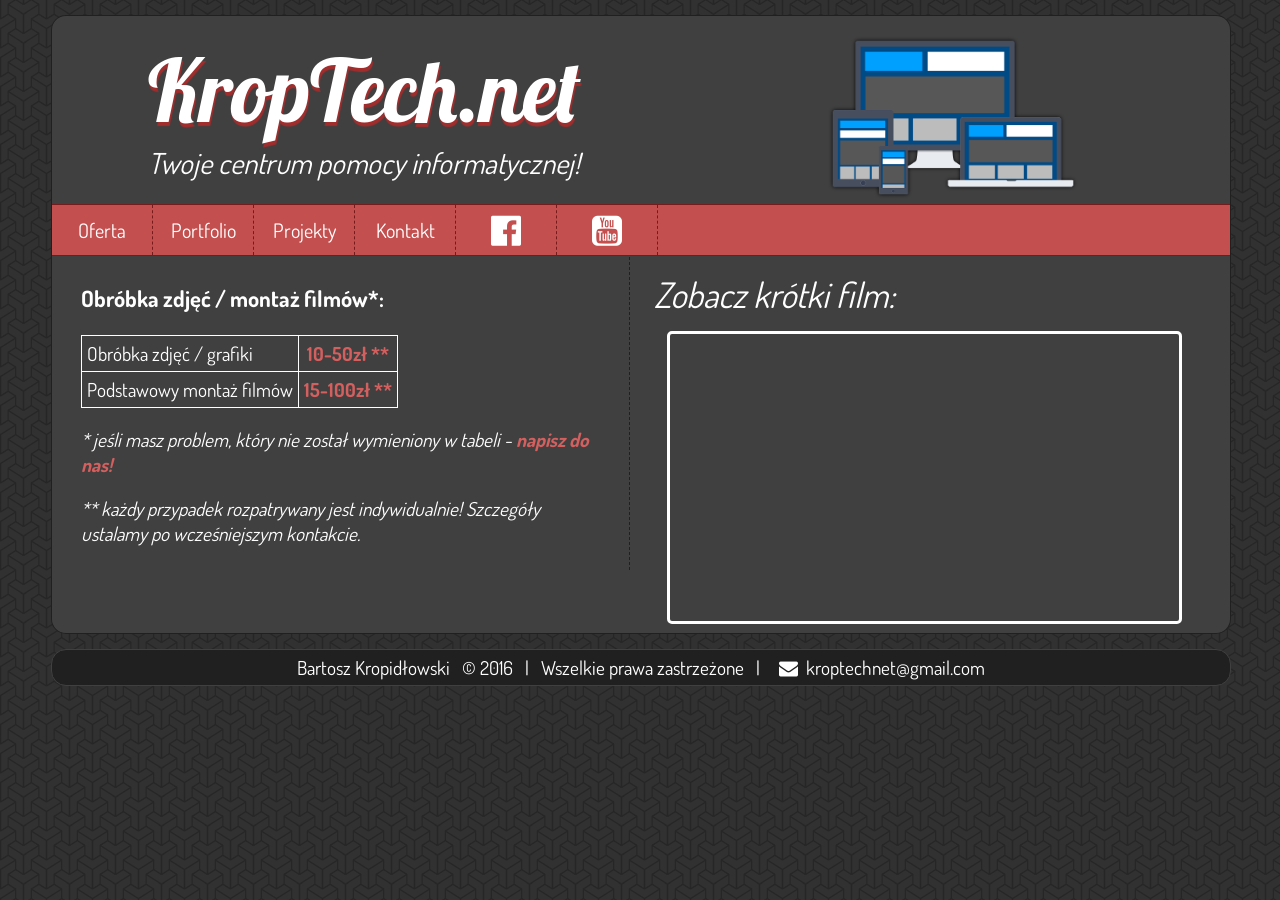
<file: kroptech/obrobka_grafiki.html>
<!--
	Moja pierwsza strona - główna strona KropTech.net 
	Data ukończenia: 08.03.2016r.
	Wersja: v.3.0
	Języki: HTML5, CSS3, JavaScript (jQuery), PHP
-->

<!DOCTYPE HTML>
<html lang="pl">
<head>
	<meta charset="utf-8" />
	<meta http-equiv="X-UA-Compatible" content="IE=edge,chrome=1" />
	<meta name="viewport" content="width=device-width, initial-scale=1.0">
	
	<title>Obróbka zdjęć / filmów | KropTech</title>
	
	<meta name="description" content="Obróbka zdjęć oraz montaż filmów!" />
	<meta name="keywords" content="grafika, zdjęcia, filmy, montaż, obróbka, tanio, Września" />
	
	<link rel="Stylesheet" href="style.css" type="text/css" /> 
	<link rel="Stylesheet" href="css/fontello.css" type="text/css" /> 
	<link rel="Shortcut icon" href="img/favicon.ico" />
	<link href='https://fonts.googleapis.com/css?family=Dosis:400,600|Lobster&subset=latin,latin-ext' rel='stylesheet' type='text/css'>
	
</head>

										<!-- BODY -->

<body>

<div class="wrapper">

	<header class="mainHeader">
	
		<div class="mainLogo">
			<div class="logoText">
				<h1 class="logoNapis">KropTech.net</h1>
				<p class="logoPodpis">Twoje centrum pomocy informatycznej!<p>
			</div>
		</div>
		
		<div class="mainLogoImg">
			<div class="logoImage"><img class="logoImg" src="img/responsive-logo.png"/></div>
		</div>
		
		<nav class="nav">
			
			<span class="nav-btn"><i class="icon-menu"></i> MENU</span>
			<ul class="navList">
				<li><a href="index.html">Oferta</a>
					<ul>
						<li><a href="skladanie_zestawow.html"><p class="text-lista-rozwijana">Składanie zestawów<br />komputerowych</p></a></li>
						<li><a href="naprawa_komputerow.html"><p class="text-lista-rozwijana">Naprawa komputerów</p></a></li>
						<li class="active"><a href="obrobka_grafiki.html"><p class="text-lista-rozwijana">Obróbka zdjęć<br /> / montaż filmów</p></a></li>
						<li><a href="grafika.html"><p class="text-lista-rozwijana">Grafika / Rysunki / Plakaty</p></a></li>
						<li><a href="tworzenie_witryn.html"><p class="text-lista-rozwijana">Tworzenie witryn<br /> internetowych</p></a></li>
					</ul>
				</li>
				<li><a href="portfolio.html">Portfolio</a></li>
				<li><a href="projekty.html">Projekty</a></li>
				<li style="display: none;"></li>
				<li><a href="kontakt.html">Kontakt</a>
					<ul>
						<li><a href="nasza_ekipa.html">Nasza ekipa <i class="icon-emo-beer"></i></a></li>
					</ul>
				</li>
				<li><a href="https://web.facebook.com" target="_blank" title="Polub nas na Facebook'u!"><i class="icon-facebook-official"></i></a></li>
				<li><a href="https://www.youtube.com" target="_blank" title="Subskrybuj nasz kanał!"><i class="icon-youtube-squared"></i></a></li>
			</ul>
		</nav>
	
	</header>
	
										<!-- KONTENT -->
	
	<div class="mainContent">
		
		<div class="content_wrapper">
			<article class="mainArticle_aside">
				<content class="textContent">
					<h3>Obróbka zdjęć / montaż filmów*:</h3>
					<table>
						<tbody>
							<tr>
								<td>Obróbka zdjęć / grafiki</td>
								<td class="cena_cell"><span class="ceny">10-50zł **</span></td>
							</tr>
							<tr>
								<td>Podstawowy montaż filmów</td>
								<td class="cena_cell"><span class="ceny">15-100zł **</span></td>
							</tr>
						</tbody>
					</table>
					<p class="podTabela">* jeśli masz problem, który nie został wymieniony w tabeli - <span style="color: #d45f5f; font-weight: 700;">napisz do nas!</span></p>
					<p class="podTabela">** każdy przypadek rozpatrywany jest indywidualnie! Szczegóły ustalamy po wcześniejszym kontakcie.</span></p>
				</content>
			</article>
			
			<aside class="video_aside">
				<h2 class="textVideo">Zobacz krótki film:</h2>
				<div class="mainVideoWrapperAside">
					<div class="videoWrapper">
						<iframe src="https://www.youtube.com/embed/9MFSPAJqDt8"></iframe>
					</div>
				</div>
			</aside>
		</div>
		<div style="clear: both;"></div>	
	</div>
	
	<footer class="mainFooter">
		<p class="textFooter">Bartosz Kropidłowski &nbsp &copy; 2016 &nbsp&nbsp|&nbsp&nbsp  Wszelkie prawa zastrzeżone  &nbsp&nbsp|&nbsp &nbsp <i class="icon-mail-alt"></i> kroptechnet@gmail.com</p>
	</footer>
	
</div>
	
										<!-- Skrypty JS -->
	
	<script src="jquery-1.12.1.min.js"></script>

	<script>

	$(document).ready(function() {
        
        var stickyNavTop = $('nav').offset().top;

        var stickyNav = function()
        {
            var scrollTop = $(window).scrollTop();

            if (scrollTop > stickyNavTop) 
            { 
                $('nav').addClass('sticky');
            } 
            else 
            {
                $('nav').removeClass('sticky');
            }
        };

	   stickyNav();

	   $(window).scroll(function(){
           stickyNav();
	   });
    });
	   
    $('span.nav-btn').click(function(){
        $('ul.navList').slideToggle();
    });
	   
    $(window).resize(function(){
        if ($(window).width() > 1010)
        {
            $('ul.navList').removeAttr('style');
        }
    });
       
    $(document).ready(function(){
        $(".btn1").click(function(){
            $(".infodymek").slideUp();
        });
    });
	   
	</script>
	
</body>
</html>
</file>
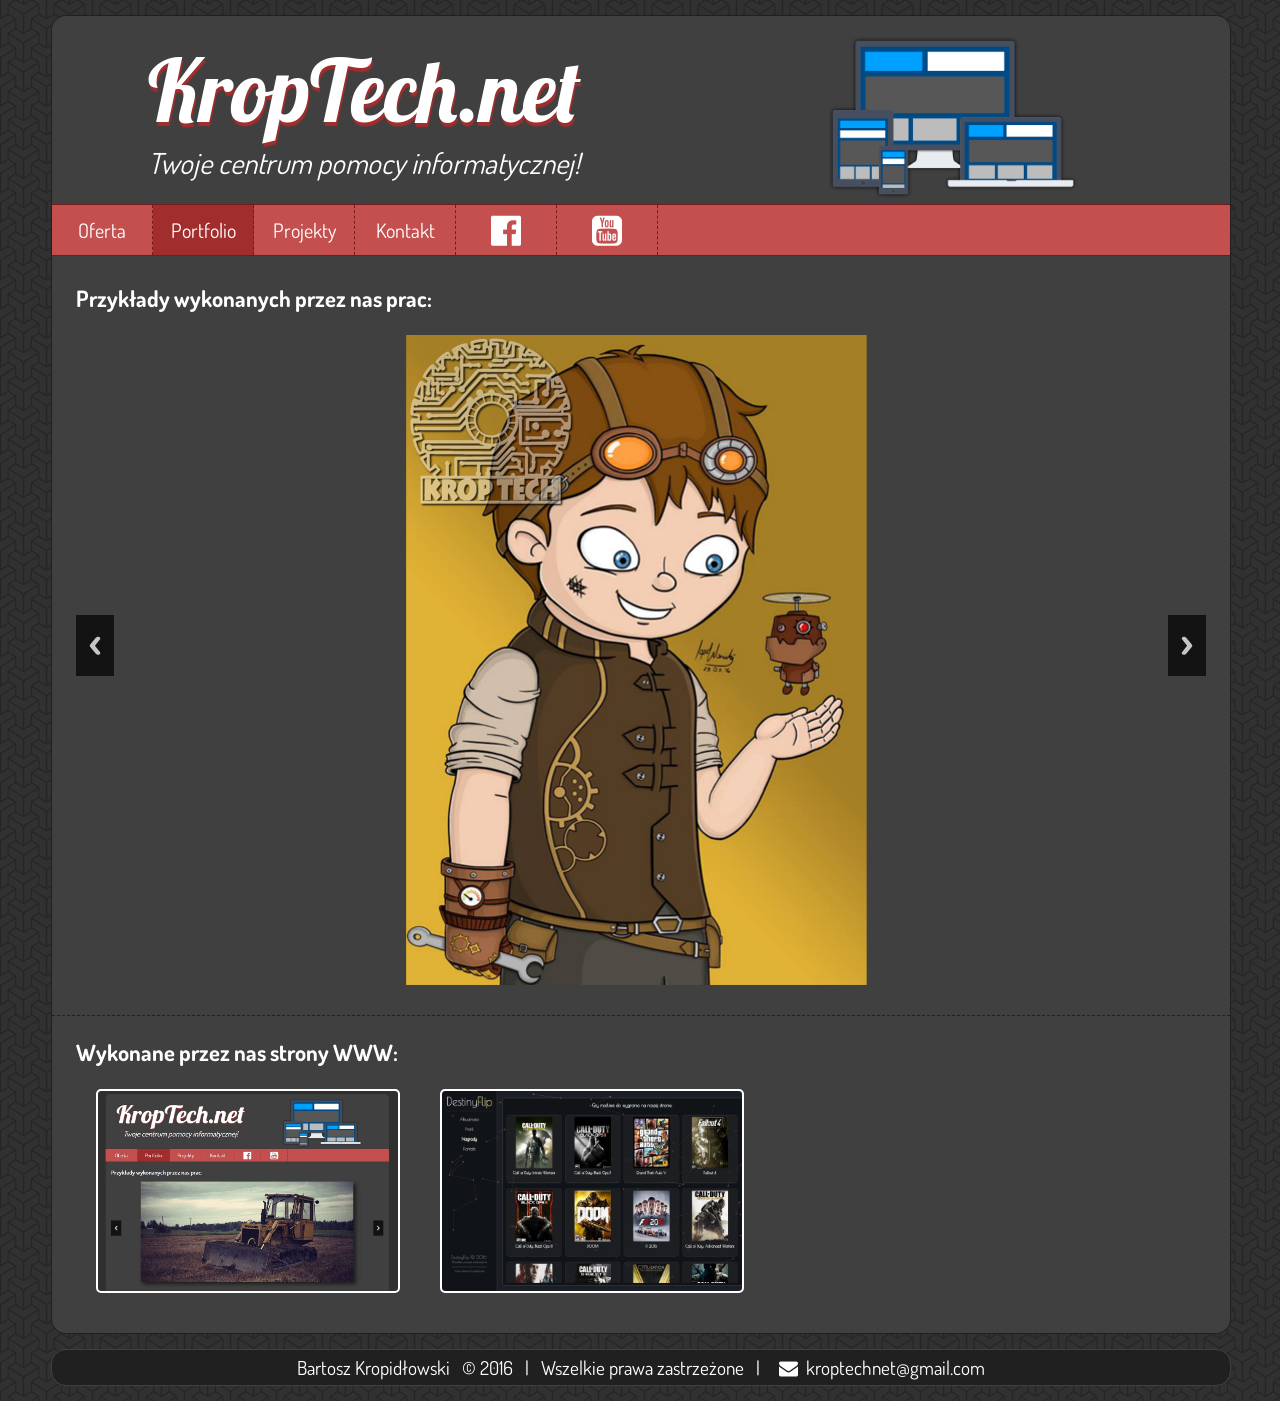
<file: kroptech/portfolio.html>
<!--
	Moja pierwsza strona - główna strona KropTech.net 
	Data ukończenia: 08.03.2016r.
	Wersja: v.3.0
	Języki: HTML5, CSS3, JavaScript (jQuery), PHP
-->

<!DOCTYPE HTML>
<html lang="pl">
<head>
	<meta charset="utf-8" />
	<meta http-equiv="X-UA-Compatible" content="IE=edge,chrome=1" />
	<meta name="viewport" content="width=device-width, initial-scale=1.0">
	
	<title>Portfolio | KropTech</title>
	
	<meta name="description" content="Tanie witryny internetowe, grafika komputerowa, naprawy i wiele więcej! Łatwy i szybki kontakt!" />
	<meta name="keywords" content="webmaster, tworzenie, stron, internetowych, tanio, dobre, ceny, witryny, css, szybki, kontakt, social, media, html5, css3, rensponsywne, portal, cennik, ekipa, croppek, pl, plakaty, naprawy, formatowanie, Września, grafika, montaż, filmy, filmów, youtube, facebook, krop, kroptech, tech, net, społecznościowe" />
	
	<link rel="Stylesheet" href="style.css" type="text/css" /> 
	<link rel="Stylesheet" href="css/fontello.css" type="text/css" /> 
	<link rel="Shortcut icon" href="img/favicon.ico" />
	<link href='https://fonts.googleapis.com/css?family=Dosis:400,600|Lobster&subset=latin,latin-ext' rel='stylesheet' type='text/css'>
	
</head>

										<!-- BODY -->

<body>

<div class="wrapper">

	<header class="mainHeader">
	
		<div class="mainLogo">
			<div class="logoText">
				<h1 class="logoNapis">KropTech.net</h1>
				<p class="logoPodpis">Twoje centrum pomocy informatycznej!<p>
			</div>
		</div>
		
		<div class="mainLogoImg">
			<div class="logoImage"><img class="logoImg" src="img/responsive-logo.png"/></div>
		</div>
		
		<nav class="nav">
			
			<span class="nav-btn"><i class="icon-menu"></i> MENU</span>
			<ul class="navList">
				<li><a href="index.html">Oferta</a>
					<ul>
						<li><a href="skladanie_zestawow.html"><p class="text-lista-rozwijana">Składanie zestawów<br />komputerowych</p></a></li>
						<li><a href="naprawa_komputerow.html"><p class="text-lista-rozwijana">Naprawa komputerów</p></a></li>
						<li><a href="obrobka_grafiki.html"><p class="text-lista-rozwijana">Obróbka zdjęć<br /> / montaż filmów</p></a></li>
						<li><a href="grafika.html"><p class="text-lista-rozwijana">Grafika / Rysunki / Plakaty</p></a></li>
						<li><a href="tworzenie_witryn.html"><p class="text-lista-rozwijana">Tworzenie witryn<br /> internetowych</p></a></li>
					</ul>
				</li>
				<li class="active"><a href="portfolio.html">Portfolio</a></li>
				<li><a href="projekty.html">Projekty</a></li>
				<li style="display: none;"></li>
				<li><a href="kontakt.html">Kontakt</a>
					<ul>
						<li><a href="nasza_ekipa.html">Nasza ekipa <i class="icon-emo-beer"></i></a></li>
					</ul>
				</li>
				<li><a href="https://web.facebook.com" target="_blank" title="Polub nas na Facebook'u!"><i class="icon-facebook-official"></i></a></li>
				<li><a href="https://www.youtube.com" target="_blank" title="Subskrybuj nasz kanał!"><i class="icon-youtube-squared"></i></a></li>
			</ul>
		</nav>
	
	</header>
	
										<!-- KONTENT -->
	
	<div class="mainContent">
	
		<article class="mainArticle">
			<content class="textContent">
				<h3>Przykłady wykonanych przez nas prac:</h3>
					<div class="mainContentWrapper">
						<div class="rslides_container">
							<ul class="rslides" id="slider1">
								<li><img src="img/examples/1.png" alt=""></li>
								<li><img src="img/examples/2.png" alt=""></li>
								<li><img src="img/examples/3.jpg" alt=""></li>
								<li><img src="img/examples/4.png" alt=""></li>
								<li><img src="img/examples/5.png" alt=""></li>
								<li><img src="img/examples/6.png" alt=""></li>
							</ul>
						</div>
					</div>
			</content>
		</article>
		
		<span class="indexBorder"></span>
		
		<aside class="video">
			<h3>Wykonane przez nas strony WWW:</h3>
			
					<div class="webpageBox">
                        <a href="https://croppek.github.io/kroptech" target="_blank">
                            <img class="bottom" src="img/wykonane_strony/kroptechnetklik.jpg" />
                            <img class="top" src="img/wykonane_strony/kroptechnet.jpg" />
                        </a>
					</div>
					
					<div class="webpageBox">
                        <a href="https://github.com/croppek/Losowanie-Gier" target="_blank">
                            <img class="bottom" src="img/wykonane_strony/destinyflipklik.jpg" />
                            <img class="top" src="img/wykonane_strony/destinyflip.jpg" />
                        </a>
					</div>
					
					<div style="clear: both;"></div>
		</aside>
	
	</div>
	
	<footer class="mainFooter">
		<p class="textFooter">Bartosz Kropidłowski &nbsp &copy; 2016 &nbsp&nbsp|&nbsp&nbsp  Wszelkie prawa zastrzeżone  &nbsp&nbsp|&nbsp &nbsp <i class="icon-mail-alt"></i> kroptechnet@gmail.com</p>
	</footer>
	
</div>
	
										<!-- Skrypty JS -->
	
	<script src="jquery-1.12.1.min.js"></script>
	<script src="responsiveslides.min.js"></script>

	<script>

	$(document).ready(function(){
        
        var stickyNavTop = $('nav').offset().top;

        var stickyNav = function()
        {
            var scrollTop = $(window).scrollTop();

            if (scrollTop > stickyNavTop) 
            { 
                $('nav').addClass('sticky');
            } 
            else 
            {
                $('nav').removeClass('sticky');
            }
        };

	   stickyNav();

	   $(window).scroll(function(){
           stickyNav();
	   });
    });
	   
    $('span.nav-btn').click(function(){
        $('ul.navList').slideToggle();
    });
	   
    $(window).resize(function(){
        if ($(window).width() > 1010)
        {
            $('ul.navList').removeAttr('style');
        }
    });
       
    $(document).ready(function(){
        $(".btn1").click(function(){
            $(".infodymek").slideUp();
        });
    });
        
    $(function(){
		$("#slider1").responsiveSlides({
            auto: true,
			nav: true,
			speed: 500,
			random: true,
			maxwidth: 935,
			namespace: "centered-btns"
        });
    });
	   
	</script>
	
</body>
</html>
</file>
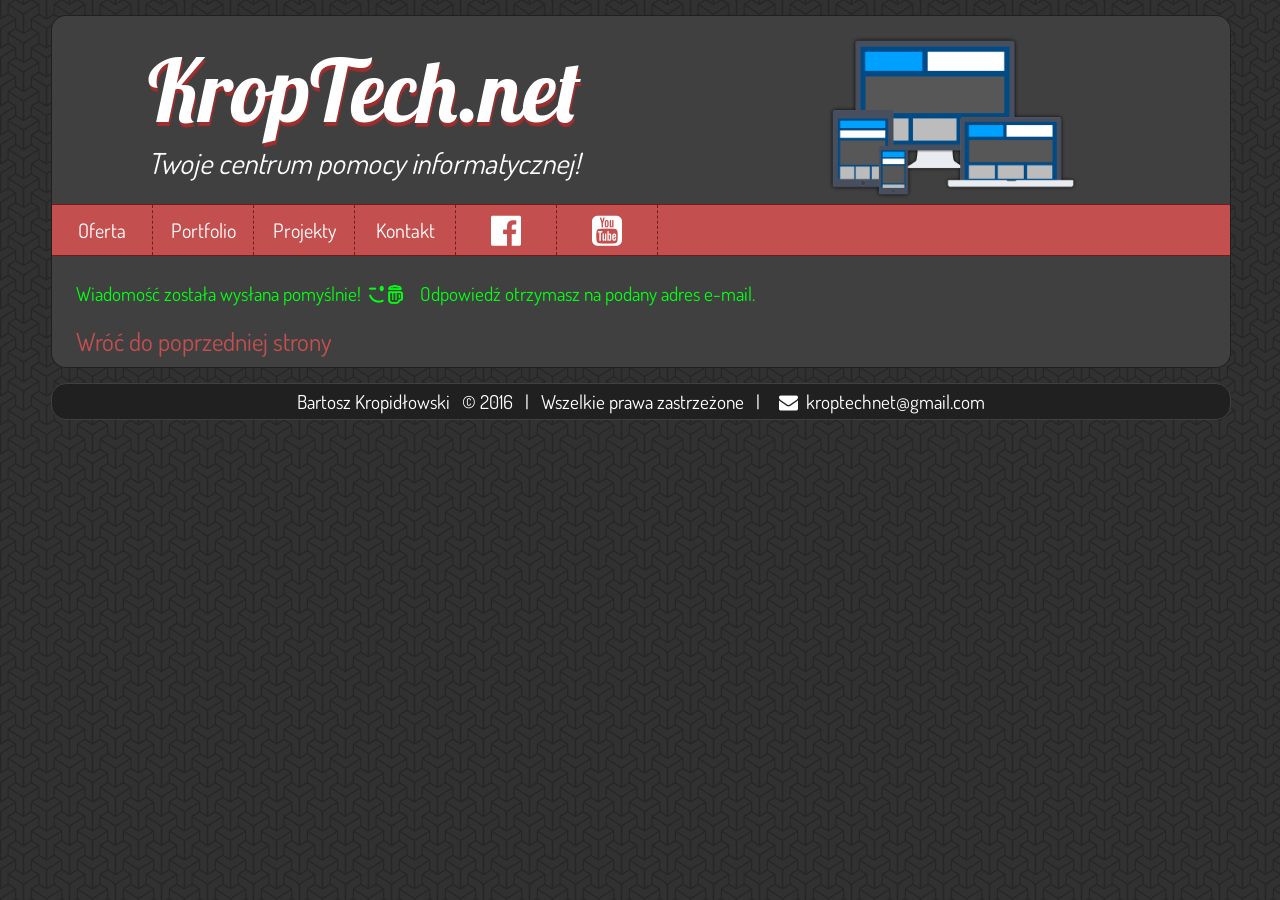
<file: kroptech/potwierdzenie.html>
<!--
	Moja pierwsza strona - główna strona KropTech.net 
	Data ukończenia: 08.03.2016r.
	Wersja: v.3.0
	Języki: HTML5, CSS3, JavaScript (jQuery), PHP
-->

<!DOCTYPE HTML>
<html lang="pl">
<head>
	<meta charset="utf-8" />
	<meta http-equiv="X-UA-Compatible" content="IE=edge,chrome=1" />
	<meta name="viewport" content="width=device-width, initial-scale=1.0">
	
	<title>Potwierdzenie | KropTech</title>
	
	<meta name="description" content="Potwierdzenie wysłania wiadomości." />
	<meta name="keywords" content="webmaster, tworzenie, stron, internetowych, tanio, dobre, ceny, witryny, css, szybki, kontakt, social, media, html5, css3, rensponsywne, portal, cennik, ekipa, croppek, pl, plakaty, naprawy, formatowanie, Września, grafika, montaż, filmy, filmów, youtube, facebook, krop, kroptech, tech, net, społecznościowe" />
	
	<link rel="Stylesheet" href="style.css" type="text/css" /> 
	<link rel="Stylesheet" href="css/fontello.css" type="text/css" /> 
	<link rel="Shortcut icon" href="img/favicon.ico" />
	<link href='https://fonts.googleapis.com/css?family=Dosis:400,600|Lobster&subset=latin,latin-ext' rel='stylesheet' type='text/css'>
	
</head>

										<!-- BODY -->

<body>

<div class="wrapper">

	<header class="mainHeader">
	
		<div class="mainLogo">
			<div class="logoText">
				<h1 class="logoNapis">KropTech.net</h1>
				<p class="logoPodpis">Twoje centrum pomocy informatycznej!<p>
			</div>
		</div>
		
		<div class="mainLogoImg">
			<div class="logoImage"><img class="logoImg" src="img/responsive-logo.png"/></div>
		</div>
		
		<nav class="nav">
			
			<span class="nav-btn"><i class="icon-menu"></i> MENU</span>
			<ul class="navList">
				<li><a href="index.html">Oferta</a>
					<ul>
						<li><a href="skladanie_zestawow.html"><p class="text-lista-rozwijana">Składanie zestawów<br />komputerowych</p></a></li>
						<li><a href="naprawa_komputerow.html"><p class="text-lista-rozwijana">Naprawa komputerów</p></a></li>
						<li><a href="obrobka_grafiki.html"><p class="text-lista-rozwijana">Obróbka zdjęć<br /> / montaż filmów</p></a></li>
						<li><a href="grafika.html"><p class="text-lista-rozwijana">Grafika / Rysunki / Plakaty</p></a></li>
						<li><a href="tworzenie_witryn.html"><p class="text-lista-rozwijana">Tworzenie witryn<br /> internetowych</p></a></li>
					</ul>
				</li>
				<li><a href="portfolio.html">Portfolio</a></li>
				<li><a href="projekty.html">Projekty</a></li>
				<li style="display: none;"></li>
				<li><a href="kontakt.html">Kontakt</a>
					<ul>
						<li><a href="nasza_ekipa.html">Nasza ekipa <i class="icon-emo-beer"></i></a></li>
					</ul>
				</li>
				<li><a href="https://web.facebook.com" target="_blank" title="Polub nas na Facebook'u!"><i class="icon-facebook-official"></i></a></li>
				<li><a href="https://www.youtube.com" target="_blank" title="Subskrybuj nasz kanał!"><i class="icon-youtube-squared"></i></a></li>
			</ul>
		</nav>
	
	</header>
	
										<!-- KONTENT -->
	
	<div class="mainContent">
	
		<article class="mainArticle">
			<content class="textContent">
					<p style="color: #00FF11;">Wiadomość została wysłana pomyślnie! <i class="icon-emo-beer"></i> &nbsp &nbsp &nbsp Odpowiedź otrzymasz na podany adres e-mail.</p>
					<a href="kontakt" style="font-size: 25px; margin: 10px 0 10px; color: #c34f4f;">Wróć do poprzedniej strony</a>
			</content>
		</article>
	
	</div>
	
	<footer class="mainFooter">
		<p class="textFooter">Bartosz Kropidłowski &nbsp &copy; 2016 &nbsp&nbsp|&nbsp&nbsp  Wszelkie prawa zastrzeżone  &nbsp&nbsp|&nbsp &nbsp <i class="icon-mail-alt"></i> kroptechnet@gmail.com</p>
	</footer>
	
</div>
	
										<!-- Skrypty JS -->
	
	<script src="jquery-1.12.1.min.js"></script>

	<script>

	$(document).ready(function() {
        
        var stickyNavTop = $('nav').offset().top;

        var stickyNav = function()
        {
            var scrollTop = $(window).scrollTop();

            if (scrollTop > stickyNavTop) 
            { 
                $('nav').addClass('sticky');
            } 
            else 
            {
                $('nav').removeClass('sticky');
            }
        };

	   stickyNav();

	   $(window).scroll(function(){
           stickyNav();
	   });
    });
	   
    $('span.nav-btn').click(function(){
        $('ul.navList').slideToggle();
    });
	   
    $(window).resize(function(){
        if ($(window).width() > 1010)
        {
            $('ul.navList').removeAttr('style');
        }
    });
       
    $(document).ready(function(){
        $(".btn1").click(function(){
            $(".infodymek").slideUp();
        });
    });
	   
	</script>
	
</body>
</html>
</file>
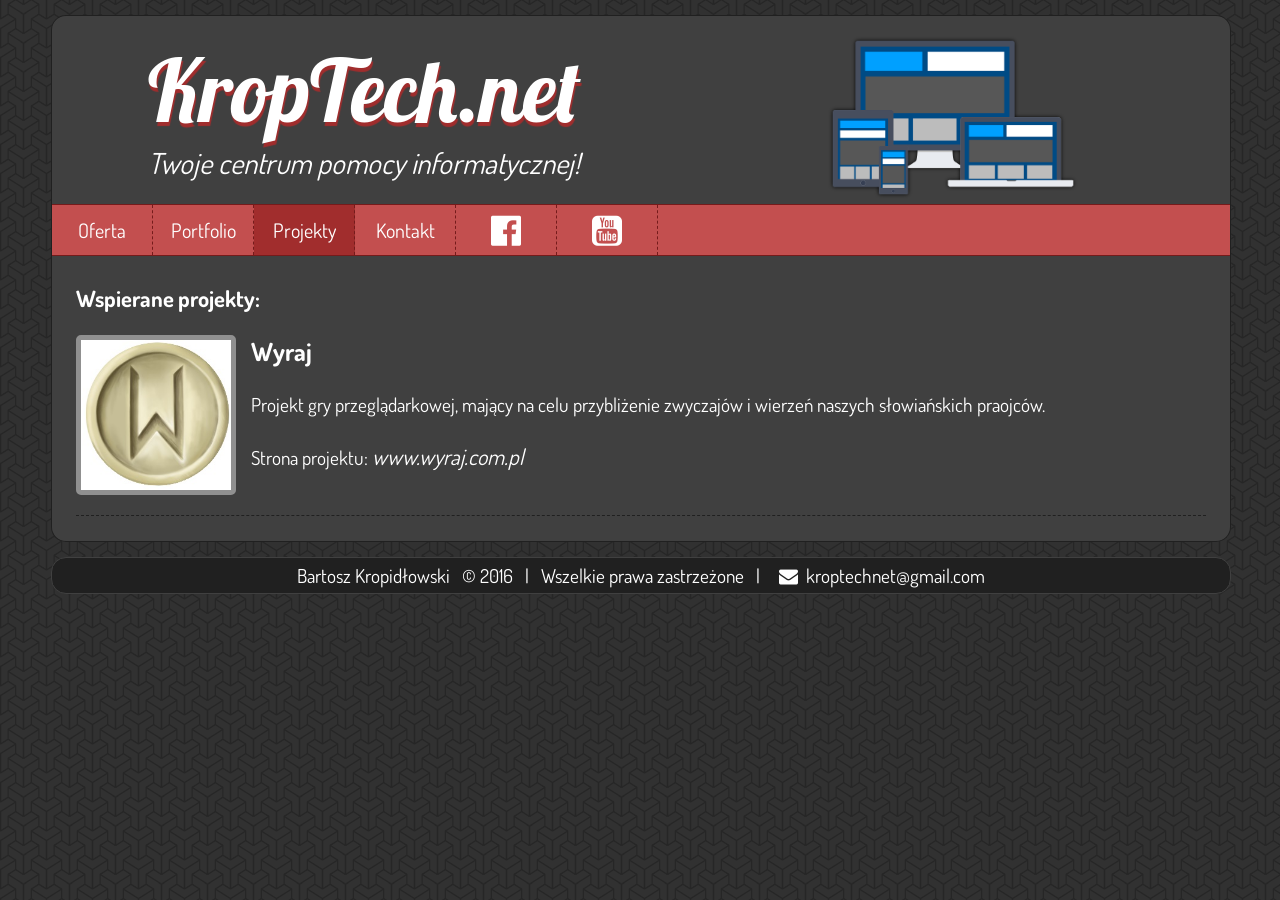
<file: kroptech/projekty.html>
<!--
	Moja pierwsza strona - główna strona KropTech.net 
	Data ukończenia: 08.03.2016r.
	Wersja: v.3.0
	Języki: HTML5, CSS3, JavaScript (jQuery), PHP
-->

<!DOCTYPE HTML>
<html lang="pl">
<head>
	<meta charset="utf-8" />
	<meta http-equiv="X-UA-Compatible" content="IE=edge,chrome=1" />
	<meta name="viewport" content="width=device-width, initial-scale=1.0">
	
	<title>Projekty | KropTech</title>
	
	<meta name="description" content="Wspierane przez nas projekty." />
	<meta name="keywords" content="webmaster, tworzenie, stron, internetowych, tanio, dobre, ceny, witryny, css, szybki, kontakt, social, media, html5, css3, rensponsywne, portal, cennik, ekipa, croppek, pl, plakaty, naprawy, formatowanie, Września, grafika, montaż, filmy, filmów, youtube, facebook, krop, kroptech, tech, net, społecznościowe" />
	
	<link rel="Stylesheet" href="style.css" type="text/css" /> 
	<link rel="Stylesheet" href="css/fontello.css" type="text/css" /> 
	<link rel="Shortcut icon" href="img/favicon.ico" />
	<link href='https://fonts.googleapis.com/css?family=Dosis:400,600|Lobster&subset=latin,latin-ext' rel='stylesheet' type='text/css'>
	
</head>

										<!-- BODY -->

<body>

<div class="wrapper">

	<header class="mainHeader">
	
		<div class="mainLogo">
			<div class="logoText">
				<h1 class="logoNapis">KropTech.net</h1>
				<p class="logoPodpis">Twoje centrum pomocy informatycznej!<p>
			</div>
		</div>
		
		<div class="mainLogoImg">
			<div class="logoImage"><img class="logoImg" src="img/responsive-logo.png"/></div>
		</div>
		
		<nav class="nav">
			
			<span class="nav-btn"><i class="icon-menu"></i> MENU</span>
			<ul class="navList">
				<li><a href="index.html">Oferta</a>
					<ul>
						<li><a href="skladanie_zestawow.html"><p class="text-lista-rozwijana">Składanie zestawów<br />komputerowych</p></a></li>
						<li><a href="naprawa_komputerow.html"><p class="text-lista-rozwijana">Naprawa komputerów</p></a></li>
						<li><a href="obrobka_grafiki.html"><p class="text-lista-rozwijana">Obróbka zdjęć<br /> / montaż filmów</p></a></li>
						<li><a href="grafika.html"><p class="text-lista-rozwijana">Grafika / Rysunki / Plakaty</p></a></li>
						<li><a href="tworzenie_witryn.html"><p class="text-lista-rozwijana">Tworzenie witryn<br /> internetowych</p></a></li>
					</ul>
				</li>
				<li><a href="portfolio.html">Portfolio</a></li>
				<li class="active"><a href="projekty.html">Projekty</a></li>
				<li style="display: none;"></li>
				<li><a href="kontakt.html">Kontakt</a>
					<ul>
						<li><a href="nasza_ekipa.html">Nasza ekipa <i class="icon-emo-beer"></i></a></li>
					</ul>
				</li>
				<li><a href="https://web.facebook.com" target="_blank" title="Polub nas na Facebook'u!"><i class="icon-facebook-official"></i></a></li>
				<li><a href="https://www.youtube.com" target="_blank" title="Subskrybuj nasz kanał!"><i class="icon-youtube-squared"></i></a></li>
			</ul>
		</nav>
	
	</header>
	
										<!-- KONTENT -->
	
	<div class="mainContent">
	
		<article class="mainArticle">
			<content class="textContent">
				<h3>Wspierane projekty:</h3>
				<div class="mainProjekty">
				
					<div class="logoProjekty"><img src="img/wyraj.jpg" /></div>
					
					<span style="font-size: 25px; font-weight: 700;">Wyraj</span>
					<br /><br />
					Projekt gry przeglądarkowej, mający na celu przybliżenie zwyczajów i wierzeń naszych słowiańskich praojców.
					<br /><br />
					Strona projektu: <a href="http://wyraj.com.pl" target="_blank">www.wyraj.com.pl</a>
					
					<div style="clear: both;"></div>
				</div>
			</content>
		</article>
	</div>
	
	<footer class="mainFooter">
		<p class="textFooter">Bartosz Kropidłowski &nbsp &copy; 2016 &nbsp&nbsp|&nbsp&nbsp  Wszelkie prawa zastrzeżone  &nbsp&nbsp|&nbsp &nbsp <i class="icon-mail-alt"></i> kroptechnet@gmail.com</p>
	</footer>
	
</div>
	
										<!-- Skrypty JS -->
	
	<script src="jquery-1.12.1.min.js"></script>

	<script>

	$(document).ready(function() {
        
        var stickyNavTop = $('nav').offset().top;

        var stickyNav = function()
        {
            var scrollTop = $(window).scrollTop();

            if (scrollTop > stickyNavTop) 
            { 
                $('nav').addClass('sticky');
            } 
            else 
            {
                $('nav').removeClass('sticky');
            }
        };

	   stickyNav();

	   $(window).scroll(function(){
           stickyNav();
	   });
    });
	   
    $('span.nav-btn').click(function(){
        $('ul.navList').slideToggle();
    });
	   
    $(window).resize(function(){
        if ($(window).width() > 1010)
        {
            $('ul.navList').removeAttr('style');
        }
    });
       
    $(document).ready(function(){
        $(".btn1").click(function(){
            $(".infodymek").slideUp();
        });
    });
	   
	</script>
	
</body>
</html>
</file>
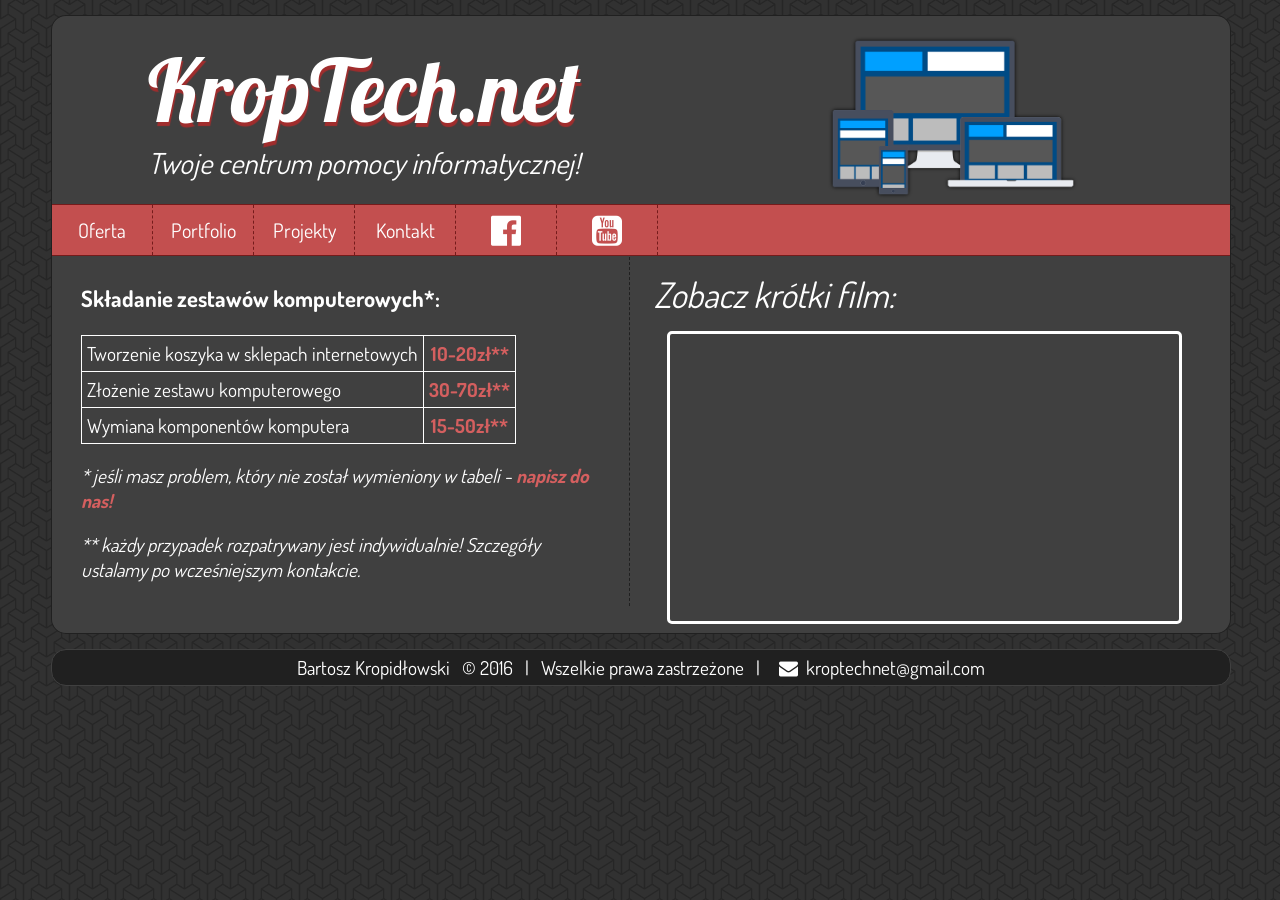
<file: kroptech/skladanie_zestawow.html>
<!--
	Moja pierwsza strona - główna strona KropTech.net 
	Data ukończenia: 08.03.2016r.
	Wersja: v.3.0
	Języki: HTML5, CSS3, JavaScript (jQuery), PHP
-->

<!DOCTYPE HTML>
<html lang="pl">
<head>
	<meta charset="utf-8" />
	<meta http-equiv="X-UA-Compatible" content="IE=edge,chrome=1" />
	<meta name="viewport" content="width=device-width, initial-scale=1.0">
	
	<title>Zestawy komputerowe | KropTech</title>
	
	<meta name="description" content="Składanie zestawów komputerowych / Zestawy gamingowe, Września." />
	<meta name="keywords" content="zestaw, gamingowy, pc, składanie, zestawów, komputerowych, Września, we, Wrześni, pomoc, monitory, akcesoria, wymiana, komponentów" />
	
	<link rel="Stylesheet" href="style.css" type="text/css" /> 
	<link rel="Stylesheet" href="css/fontello.css" type="text/css" /> 
	<link rel="Shortcut icon" href="img/favicon.ico" />
	<link href='https://fonts.googleapis.com/css?family=Dosis:400,600|Lobster&subset=latin,latin-ext' rel='stylesheet' type='text/css'>
	
</head>

										<!-- BODY -->

<body>

<div class="wrapper">

	<header class="mainHeader">
	
		<div class="mainLogo">
			<div class="logoText">
				<h1 class="logoNapis">KropTech.net</h1>
				<p class="logoPodpis">Twoje centrum pomocy informatycznej!<p>
			</div>
		</div>
		
		<div class="mainLogoImg">
			<div class="logoImage"><img class="logoImg" src="img/responsive-logo.png"/></div>
		</div>
		
		<nav class="nav">
			
			<span class="nav-btn"><i class="icon-menu"></i> MENU</span>
			<ul class="navList">
				<li><a href="index.html">Oferta</a>
					<ul>
						<li class="active"><a href="skladanie_zestawow.html"><p class="text-lista-rozwijana">Składanie zestawów<br />komputerowych</p></a></li>
						<li><a href="naprawa_komputerow.html"><p class="text-lista-rozwijana">Naprawa komputerów</p></a></li>
						<li><a href="obrobka_grafiki.html"><p class="text-lista-rozwijana">Obróbka zdjęć<br /> / montaż filmów</p></a></li>
						<li><a href="grafika.html"><p class="text-lista-rozwijana">Grafika / Rysunki / Plakaty</p></a></li>
						<li><a href="tworzenie_witryn.html"><p class="text-lista-rozwijana">Tworzenie witryn<br /> internetowych</p></a></li>
					</ul>
				</li>
				<li><a href="portfolio.html">Portfolio</a></li>
				<li><a href="projekty.html">Projekty</a></li>
				<li style="display: none;"></li>
				<li><a href="kontakt.html">Kontakt</a>
					<ul>
						<li><a href="nasza_ekipa.html">Nasza ekipa <i class="icon-emo-beer"></i></a></li>
					</ul>
				</li>
				<li><a href="https://web.facebook.com" target="_blank" title="Polub nas na Facebook'u!"><i class="icon-facebook-official"></i></a></li>
				<li><a href="https://www.youtube.com" target="_blank" title="Subskrybuj nasz kanał!"><i class="icon-youtube-squared"></i></a></li>
			</ul>
		</nav>
	
	</header>
	
										<!-- KONTENT -->
	
	<div class="mainContent">
		
		<div class="content_wrapper">
			<article class="mainArticle_aside">
				<content class="textContent">
					<h3>Składanie zestawów komputerowych*:</h3>
					<table>
						<tbody>
							<tr>
								<td>Tworzenie koszyka w sklepach internetowych</td>
								<td class="cena_cell"><span class="ceny">10-20zł**</span></td>
							</tr>
							<tr>
								<td>Złożenie zestawu komputerowego</td>
								<td class="cena_cell"><span class="ceny">30-70zł**</span></td>
							</tr>
							<tr>
								<td>Wymiana komponentów komputera </td>
								<td class="cena_cell"><span class="ceny">15-50zł**</span></td>
							</tr>
						</tbody>
					</table>
					<p class="podTabela">* jeśli masz problem, który nie został wymieniony w tabeli - <span style="color: #d45f5f; font-weight: 700;">napisz do nas!</span></p>
					<p class="podTabela">** każdy przypadek rozpatrywany jest indywidualnie! Szczegóły ustalamy po wcześniejszym kontakcie.</span></p>
				</content>
			</article>
			
			<aside class="video_aside">
				<h2 class="textVideo">Zobacz krótki film:</h2>
				<div class="mainVideoWrapperAside">
					<div class="videoWrapper">
						<iframe src="https://www.youtube.com/embed/nK87Ij8sczU"></iframe>
					</div>
				</div>
			</aside>
		</div>
		<div style="clear: both;"></div>
	</div>
	
	<footer class="mainFooter">
		<p class="textFooter">Bartosz Kropidłowski &nbsp &copy; 2016 &nbsp&nbsp|&nbsp&nbsp  Wszelkie prawa zastrzeżone  &nbsp&nbsp|&nbsp &nbsp <i class="icon-mail-alt"></i> kroptechnet@gmail.com</p>
	</footer>
	
</div>
	
										<!-- Skrypty JS -->
	
	<script src="jquery-1.12.1.min.js"></script>

	<script>

	$(document).ready(function() {
        
        var stickyNavTop = $('nav').offset().top;

        var stickyNav = function()
        {
            var scrollTop = $(window).scrollTop();

            if (scrollTop > stickyNavTop) 
            { 
                $('nav').addClass('sticky');
            } 
            else 
            {
                $('nav').removeClass('sticky');
            }
        };

	   stickyNav();

	   $(window).scroll(function(){
           stickyNav();
	   });
    });
	   
    $('span.nav-btn').click(function(){
        $('ul.navList').slideToggle();
    });
	   
    $(window).resize(function(){
        if ($(window).width() > 1010)
        {
            $('ul.navList').removeAttr('style');
        }
    });
       
    $(document).ready(function(){
        $(".btn1").click(function(){
            $(".infodymek").slideUp();
        });
    });
	   
	</script>
	
</body>
</html>
</file>
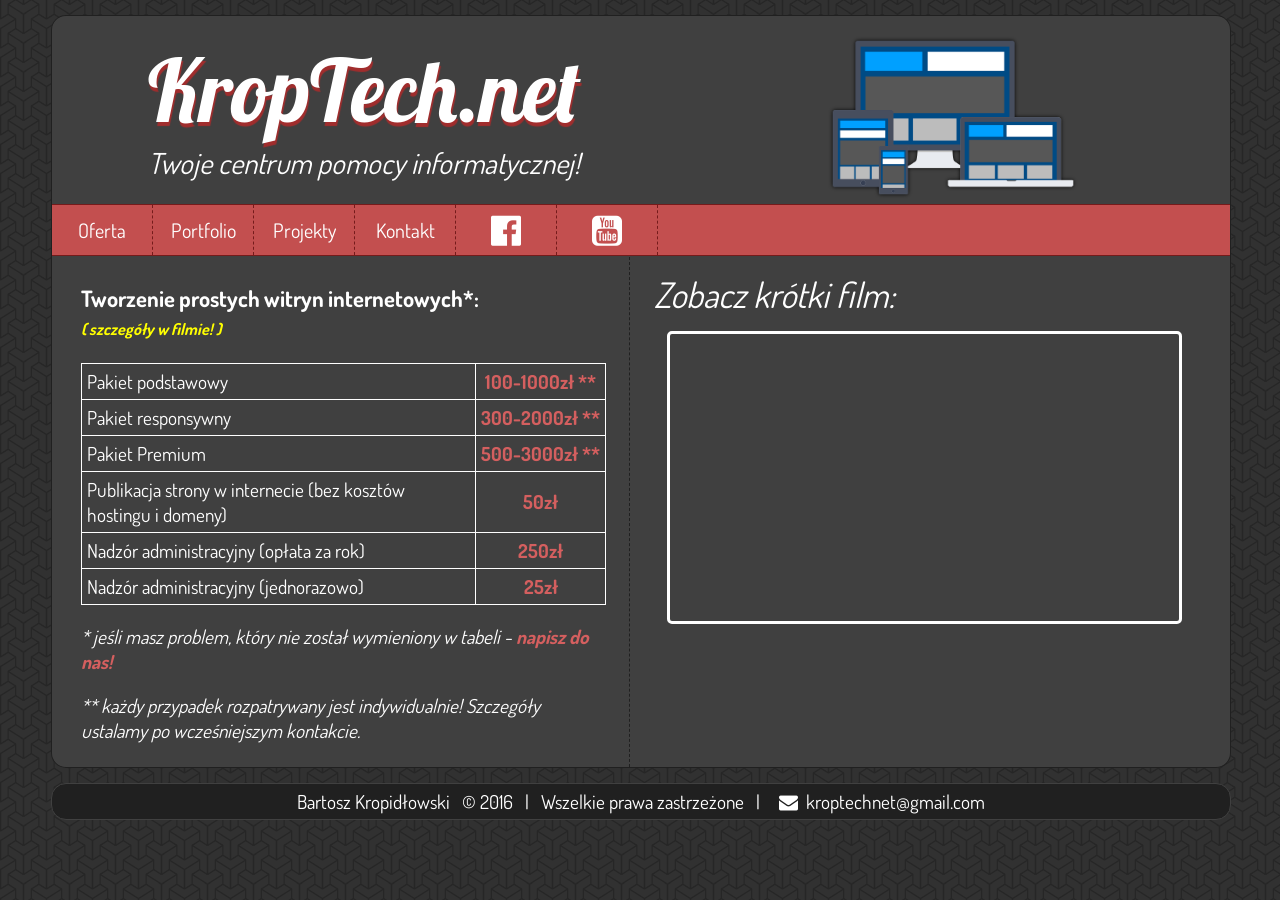
<file: kroptech/tworzenie_witryn.html>
<!--
	Moja pierwsza strona - główna strona KropTech.net 
	Data ukończenia: 08.03.2016r.
	Wersja: v.3.0
	Języki: HTML5, CSS3, JavaScript (jQuery), PHP
-->

<!DOCTYPE HTML>
<html lang="pl">
<head>
	<meta charset="utf-8" />
	<meta http-equiv="X-UA-Compatible" content="IE=edge,chrome=1" />
	<meta name="viewport" content="width=device-width, initial-scale=1.0">
	
	<title>Strony WWW | KropTech</title>
	
	<meta name="description" content="Tanie strony internetowe, strony responsywne we Wrześni." />
	<meta name="keywords" content="tworzenie, witryn, stron, internetowych, www, responsywność, Września, webmaster, wsparcie, administracja, publikacja, css3, html5, premium, responsywne" />
	
	<link rel="Stylesheet" href="style.css" type="text/css" /> 
	<link rel="Stylesheet" href="css/fontello.css" type="text/css" /> 
	<link rel="Shortcut icon" href="img/favicon.ico" />
	<link href='https://fonts.googleapis.com/css?family=Dosis:400,600|Lobster&subset=latin,latin-ext' rel='stylesheet' type='text/css'>
	
</head>

										<!-- BODY -->

<body>

<div class="wrapper">

	<header class="mainHeader">
	
		<div class="mainLogo">
			<div class="logoText">
				<h1 class="logoNapis">KropTech.net</h1>
				<p class="logoPodpis">Twoje centrum pomocy informatycznej!<p>
			</div>
		</div>
		
		<div class="mainLogoImg">
			<div class="logoImage"><img class="logoImg" src="img/responsive-logo.png"/></div>
		</div>
		
		<nav class="nav">
			
			<span class="nav-btn"><i class="icon-menu"></i> MENU</span>
			<ul class="navList">
				<li><a href="index.html">Oferta</a>
					<ul>
						<li><a href="skladanie_zestawow.html"><p class="text-lista-rozwijana">Składanie zestawów<br />komputerowych</p></a></li>
						<li><a href="naprawa_komputerow.html"><p class="text-lista-rozwijana">Naprawa komputerów</p></a></li>
						<li><a href="obrobka_grafiki.html"><p class="text-lista-rozwijana">Obróbka zdjęć<br /> / montaż filmów</p></a></li>
						<li><a href="grafika.html"><p class="text-lista-rozwijana">Grafika / Rysunki / Plakaty</p></a></li>
						<li class="active"><a href="tworzenie_witryn.html"><p class="text-lista-rozwijana">Tworzenie witryn<br /> internetowych</p></a></li>
					</ul>
				</li>
				<li><a href="portfolio.html">Portfolio</a></li>
				<li><a href="projekty.html">Projekty</a></li>
				<li style="display: none;"></li>
				<li><a href="kontakt.html">Kontakt</a>
					<ul>
						<li><a href="nasza_ekipa.html">Nasza ekipa <i class="icon-emo-beer"></i></a></li>
					</ul>
				</li>
				<li><a href="https://web.facebook.com" target="_blank" title="Polub nas na Facebook'u!"><i class="icon-facebook-official"></i></a></li>
				<li><a href="https://www.youtube.com" target="_blank" title="Subskrybuj nasz kanał!"><i class="icon-youtube-squared"></i></a></li>
			</ul>
		</nav>
	
	</header>
	
										<!-- KONTENT -->
	
	<div class="mainContent">
		
		<div class="content_wrapper">
			<article class="mainArticle_aside">
				<content class="textContent">
					<h3>Tworzenie prostych witryn internetowych*:<br /><span style="color: yellow; font-size: 16px; font-style: italic;">( szczegóły w filmie! )</span></h3>
					<table>
						<tbody>
							<tr>
								<td>Pakiet podstawowy</td>
								<td class="cena_cell"><span class="ceny">100-1000zł **</span></td>
							</tr>
							<tr>
								<td>Pakiet responsywny</td>
								<td class="cena_cell"><span class="ceny">300-2000zł **</span></td>
							</tr>
							<tr>
								<td>Pakiet Premium</td>
								<td class="cena_cell"><span class="ceny">500-3000zł **</span></td>
							</tr>
							<tr>
								<td>Publikacja strony w internecie (bez kosztów hostingu i domeny)</td>
								<td class="cena_cell"><span class="ceny">50zł</span></td>
							</tr>
							<tr>
								<td>Nadzór administracyjny (opłata za rok)</td>
								<td class="cena_cell"><span class="ceny">250zł</span></td>
							</tr>
							<tr>
								<td>Nadzór administracyjny (jednorazowo)</td>
								<td class="cena_cell"><span class="ceny">25zł</span></td>
							</tr>
						</tbody>
					</table>
					<p class="podTabela">* jeśli masz problem, który nie został wymieniony w tabeli - <span style="color: #d45f5f; font-weight: 700;">napisz do nas!</span></p>
					<p class="podTabela">** każdy przypadek rozpatrywany jest indywidualnie! Szczegóły ustalamy po wcześniejszym kontakcie.</span></p>
				</content>
			</article>
			
			<aside class="video_aside">
				<h2 class="textVideo">Zobacz krótki film:</h2>
				<div class="mainVideoWrapperAside">
					<div class="videoWrapper">
						<iframe src="https://www.youtube.com/embed/1Gi7wxZU8ts"></iframe>
					</div>
				</div>
			</aside>
		</div>
		<div style="clear: both;"></div>
	</div>
	
	<footer class="mainFooter">
		<p class="textFooter">Bartosz Kropidłowski &nbsp &copy; 2016 &nbsp&nbsp|&nbsp&nbsp  Wszelkie prawa zastrzeżone  &nbsp&nbsp|&nbsp &nbsp <i class="icon-mail-alt"></i> kroptechnet@gmail.com</p>
	</footer>
	
</div>
	
										<!-- Skrypty JS -->
	
	<script src="jquery-1.12.1.min.js"></script>

	<script>

	$(document).ready(function() {
        
        var stickyNavTop = $('nav').offset().top;

        var stickyNav = function()
        {
            var scrollTop = $(window).scrollTop();

            if (scrollTop > stickyNavTop) 
            { 
                $('nav').addClass('sticky');
            } 
            else 
            {
                $('nav').removeClass('sticky');
            }
        };

	   stickyNav();

	   $(window).scroll(function(){
           stickyNav();
	   });
    });
	   
    $('span.nav-btn').click(function(){
        $('ul.navList').slideToggle();
    });
	   
    $(window).resize(function(){
        if ($(window).width() > 1010)
        {
            $('ul.navList').removeAttr('style');
        }
    });
       
    $(document).ready(function(){
        $(".btn1").click(function(){
            $(".infodymek").slideUp();
        });
    });
	   
	</script>
	
</body>
</html>
</file>
<file: kroptech/style.css>
/* Stylizacja witryny kroptech.net + obsługa responsywności */

body
{
	background: url(img/tlo.png);
	color: #fff;
	font-size: 120%;
	font-family: 'Dosis', sans-serif;
	margin: 0 !important;
}

.mainArticle
{
	text-align: left;
	margin: 0 0 5px 0;
	padding: 5px 2%;
}

a
{
	text-decoration: none;
	color: #fff;
}

.button
{
	height: 30px;
	width: 150px;
	border: 2px solid #c34f4f;
	background-color: #a12d2d;
	border-radius: 15px;
	padding: 5px 10px 15px;
	white-space: pre-wrap;
	text-align: center;
	line-height: 100%;
	text-shadow: 0 0 10px #000000;
	font-size: 18px;
}

.button > a
{
	display: block;
	height: 100%;
	width: 100%;
	padding: 10px;
	border-radius: 15px;
	margin: -10px 0 0 -10px;
}

ol
{
	list-style: circle;
	margin-left: -20px;
}

.ceny
{
	color: #d45f5f;
	font-weight: 700;
	text-align: center;
	margin: 0 auto;
	display: block;
	white-space: nowrap;
}

table 
{
  border-collapse: collapse;
  margin-bottom: 10px;
}

td
{
	padding: 5px;
	border: 1px solid #fff;
}

.podTabela
{
	font-style: italic;
}

.cena_cell 
{
	min-width: 80px;
}

.mainContentWrapper
{
	width: 100%;
	margin: 0 auto 20px;
	display: block;
}

.mainVideoWrapper
{
	width: 70%;
	margin: 0 auto 10px;
	display: block;
}

.mainVideoWrapperAside
{
	width: 95%;
	margin: 0 auto 10px;
	display: block;
}

.videoWrapper 
{
	position: relative;
	padding-bottom: 56.25%; /* 16:9 */
	height: 0;
}
.videoWrapper iframe 
{
	position: absolute;
	top: 0;
	left: 0;
	width: 100%;
	height: 100%;
	z-index: 1;
	border: 3px solid #fff;
	border-radius: 5px;
}

.rslides 
{
	position: relative;
	list-style: none;
	overflow: hidden;
	width: 100%;
	padding: 0;
	margin: 0 auto;
	z-index: 0;
	
 }

.rslides img 
{
  display: block;
  height: auto;
  float: left;
  width: 100%;
  border: 0;
  z-index: 0;
 }
 
.rslides_container 
{
  margin-bottom: 15px;
  position: relative;
  width: 100%;
  margin: 0 auto;
 }

.centered-btns_nav 
{
  z-index: 3;
  position: absolute;
  -webkit-tap-highlight-color: rgba(0,0,0,0);
  top: 50%;
  left: 0;
  opacity: 0.7;
  text-indent: -9999px;
  overflow: hidden;
  text-decoration: none;
  height: 61px;
  width: 38px;
  background: transparent url("img/themes.gif") no-repeat left top;
  margin-top: -45px;
 }

.centered-btns_nav:active 
{
  opacity: 1.0;
}

.centered-btns_nav.next 
{
  left: auto;
  background-position: right top;
  right: 0;
}

.webpageBox
{
	width: 300px;
	height: 200px;
	border: 2px solid #fff;
	border-radius: 5px;
}

.webpageBox > img
{
	width: 100%;
	height: 100%;
	border-radius: 5px;
}

.webpageBox > a > img
{
	width: 100%;
	height: 100%;
	border-radius: 5px;
}

.mainProjekty
{
	width: 100%;
	height: auto;
	border-bottom: 1px dashed #202020;
	margin: 0 0 15px;
	padding: 0 0 20px;
}

.logoProjekty
{
	width: 150px;
	height: 150px;
	border: 5px solid #909090;
	border-radius: 5px;
}

.logoProjekty > img
{
	width: 100%;
	height: 100%;
}

.logoEkipa 
{
	width: 150px;
	height: 150px;
	border: 5px solid #909090;
	border-radius: 150px;
}

.logoEkipa > img
{
	width: 100%;
	height: 100%;
	border-radius: 150px;
}

.formularzBox
{
	background-color: #c34f4f;
	margin: 15px auto 10px;
	padding: 10px 3%;
	border-radius: 15px;
	-webkit-box-shadow: 0 10px 10px rgba(0, 0, 0, 0.5);
	-moz-box-shadow: 0 10px 10px rgba(0, 0, 0, 0.5);
	box-shadow: 0 5px 10px rgba(0, 0, 0, 0.5);
}

.formularz
{
	width: 70%;
	margin: 0 auto;
}

.formularzBox label
{
	display: block;
	margin-top: 5px;
	font-weight: 700;
}

.formularzBox textarea, input
{
	padding: 5px;
	width: 95%;
	border-radius: 5px;
}

.formularzBox textarea
{
	min-height: 80px;
}

.formularzBox input#submit 
{
	display: block;
	width: 120px;
	height: 40px;
	margin: 10px auto 0;
	border-radius: 15px;
	color: #c34f4f;
	font-size: 22px;
	font-weight: 700;
}

.infodymek
{
    background-color: #505050;
    padding: 10px;
    text-align: center;
    display: block;
    width: 80%;
    margin: 0 auto;
    height: auto;
    font-size: 1.2em;
    border: 2px solid #c34f4f;
    border-top: none;
    border-bottom-left-radius: 15px;
    border-bottom-right-radius: 15px;
}

.btn1
{
    display: block;
    color: #fff;
    font-weight: 700;
    font-size: 0.6em;
    margin: 10px auto 0;
    width: 40px;
    height: 40px;
    padding-top: 0px;
    border: 2px solid #fff;
    background-color: #c34f4f;
    border-radius: 100%;
    cursor: pointer;
}

.form_error
{
    font-style: italic;
    font-weight: 700;
    color: #00ffff;
    text-shadow: 0 0 1px #2f2f2f;
    margin: 5px 0 5px;
}

										/* !!!!!!!!!! max 240px (Small Mobile) !!!!!!!!!! */

@media only screen and (max-width: 300px)
{
    .infodymek
    {
        width: 96%;
        padding: 10px 2%;
        border: none;
        border-bottom: 2px solid #c34f4f;
        border-bottom-left-radius: 15px;
        border-bottom-right-radius: 15px;
    }
    
	.wrapper
	{
		width: 100% !important;
	}
	
	.mainHeader
	{
		width: 100%;
		height: 270px;
		text-align: center;
		padding: 0;
		margin: 0 0 10px 0;
	}
	
	.logoNapis
	{
		font-size: 200%;
		font-family: 'Lobster', cursive;
		text-shadow: 1px 4px 1px #a12d2d;
		margin: 0;
		padding: 0;
		font-weight: 400;
	}
	
	.logoPodpis
	{
		font-size: 100%;
		font-style: italic;
		margin: 0;
	}
	
	.logoImg
	{
		width: 181px;
		height: 118px;
		margin: 0;
		padding: 0;
	}
	
	.nav
	{
		background-color: #c34f4f;
		height: 30px;
		border-top: 1px solid #751b1b;
		border-bottom: 1px solid #751b1b;
	}
	
	.sticky
	{
		position: fixed;
		left: 0;
		top: 0;
		z-index: 100;
		width: 100%;
		-webkit-box-shadow: 0 10px 10px rgba(0, 0, 0, 0.5);
		-moz-box-shadow: 0 10px 10px rgba(0, 0, 0, 0.5);
		box-shadow: 0 5px 10px rgba(0, 0, 0, 0.5);
	}
	
	.navList
	{
		background-color: #c34f4f;
		margin: 0 0 0 -40px;
		list-style: none;
		text-align: center;
		display: none;
		position: relative;
		width: 100%;
		z-index: 100;
	}
	
	.navList > li 
	{
		padding: 0;
		margin: 0;
		width: 100%;
		height: 30px;
		text-align: center;
		border-bottom: 1px dashed #751b1b; 
	}
	
	.active
	{
		background-color: #a12d2d;
	}
	
	.navList > li:first-child
	{
		border-top: 1px dashed #751b1b;
	}
	
	.navList > li:nth-child(6)
	{
		font-size: 23px;
	}
	
	.navList > li:nth-child(7)
	{
		font-size: 24px;
	}
	
	.navList > li > ul
	{
		display: none;
	}
	
	.navList > li > a
	{
		text-decoration: none;
		color: #fff;
		display: block;
		width: 100%;
		height: 30px;
	}
	
	.nav-btn
	{
		vertical-align: middle;
		display: block;
		width: 100%;
		height: 28px;
		padding: 2px 0 0;
		cursor: pointer;
	}
	
										/* @@@@@ KONTENT (Small Mobile) @@@@@ */
	
	.mainContent
	{
		width: 98%;
		height: auto;
		padding: 0 1%;
		margin: 0;
	}
	
	.mainArticle
	{
		width: 96%;
		background-color: #404040;
		border-radius: 10px;
		margin-bottom: 10px;
	}
	
	.mainArticle_aside, .mainArticle_aside_kontakt
	{
		text-align: left;
		margin: 0 0 5px 0;
		padding: 5px 2%;
		width: 96%;
		background-color: #404040;
		border-radius: 10px;
		margin-bottom: 10px;
	}
	
	.textContent
	{
		padding: 0;
		margin: 0;
	}
	
	.button
	{
		margin: 0 auto 10px;
	}
	
	.logoProjekty
	{
		margin: 0 auto 5px;
	}
	
	.logoEkipa
	{
		margin: 0 auto 5px;
	}
	
	.mainProjekty > a
	{
		font-style: italic;
		font-size: 22px;
	}
	
	.indexBorder
	{
		display: none;
	}
	
	.kontaktLink a
	{
		font-style: italic;
	}
	
	.formularz
	{
		width: 100%;
	}
	
	.mainVideoWrapper
	{
		width: 95%;
	}
	
	.video
	{
		text-align: left;
		padding: 10px 2% 15px;
		width: 96%;
		background-color: #404040;
		border-radius: 10px;
	}
	
	.video_aside, .video_aside_kontakt
	{
		text-align: left;
		padding: 10px 2% 15px;
		width: 96%;
		background-color: #404040;
		border-radius: 10px;
		margin-bottom: 10px;
	}
	
	.textVideo
	{
		font-style: italic;
		font-size: 35px;
		font-weight: 400;
		margin: 0 0 15px 0;
	}
	
	.webpageBox
	{
		width: 96%;
		height: auto;
		margin: 0 auto 15px;
	}
	
	.webpageBox img.bottom
	{
		display: none;
	}
	
	.mainFooter
	{
		text-align: center;
		width: 94%;
		padding-left: 3%;
		padding-right: 3%;
		background-color: #202020;
		border-top: 1px solid #404040;
		border-bottom: 1px solid #404040;
		margin: 15px 0 5px;
	}
	
	.textFooter
	{
		margin: 0;
		padding: 5px 0;
	}
}

										/* !!!!!!!!!! 301px - 430px (Mobile) !!!!!!!!!! */

@media only screen and (min-width: 301px) and (max-width: 430px)
{
    .infodymek
    {
        width: 96%;
        padding: 10px 2%;
        border: none;
        border-bottom: 2px solid #c34f4f;
        border-bottom-left-radius: 15px;
        border-bottom-right-radius: 15px;
    }
    
	.wrapper
	{
		width: 100% !important;
	}
	
	.mainHeader
	{
		width: 100%;
		height: 320px;
		text-align: center;
		padding: 0;
		margin: 0 0 10px 0;
	}
	
	.logoNapis
	{
		font-size: 300%;
		font-family: 'Lobster', cursive;
		text-shadow: 1px 4px 1px #a12d2d;
		margin: 0;
		padding: 0;
		font-weight: 400;
	}
	
	.logoPodpis
	{
		font-size: 150%;
		font-style: italic;
		margin: 0;
	}
	
	.logoImg
	{
		width: 181px;
		height: 118px;
		margin: 0;
		padding: 0;
	}
	
	.nav
	{
		background-color: #c34f4f;
		height: 30px;
		border-top: 1px solid #751b1b;
		border-bottom: 1px solid #751b1b;
	}
	
	.sticky
	{
		position: fixed;
		left: 0;
		top: 0;
		z-index: 100;
		width: 100%;
		-webkit-box-shadow: 0 10px 10px rgba(0, 0, 0, 0.5);
		-moz-box-shadow: 0 10px 10px rgba(0, 0, 0, 0.5);
		box-shadow: 0 5px 10px rgba(0, 0, 0, 0.5);
	}
	
	.navList
	{
		background-color: #c34f4f;
		margin: 0 0 0 -40px;
		list-style: none;
		text-align: center;
		display: none;
		position: relative;
		width: 100%;
		z-index: 100;
	}
	
	.navList > li 
	{
		padding: 0;
		margin: 0;
		width: 100%;
		height: 30px;
		text-align: center;
		border-bottom: 1px dashed #751b1b; 
	}
	
	.active
	{
		background-color: #a12d2d;
	}
	
	.navList > li:first-child
	{
		border-top: 1px dashed #751b1b;
	}
	
	.navList > li:nth-child(6)
	{
		font-size: 23px;
	}
	
	.navList > li:nth-child(7)
	{
		font-size: 24px;
	}
	
	.navList > li > ul
	{
		display: none;
	}
	
	.navList > li > a
	{
		text-decoration: none;
		color: #fff;
		display: block;
		width: 100%;
		height: 30px;
	}
	
	.nav-btn
	{
		vertical-align: middle;
		display: block;
		width: 100%;
		height: 28px;
		padding: 2px 0 0;
		cursor: pointer;
	}
	
										/* @@@@@ KONTENT (Mobile) @@@@@ */
	
	.mainContent
	{
		width: 98%;
		height: auto;
		padding: 0 1%;
		margin: 0;
	}
	
	.mainArticle
	{
		width: 96%;
		background-color: #404040;
		border-radius: 10px;
		margin-bottom: 10px;
	}
	
	.mainArticle_aside, .mainArticle_aside_kontakt
	{
		text-align: left;
		margin: 0 0 5px 0;
		padding: 5px 2%;
		width: 96%;
		background-color: #404040;
		border-radius: 10px;
		margin-bottom: 10px;
	}
	
	.textContent
	{
		padding: 0;
		margin: 0;
	}
	
	.button
	{
		margin: 0 auto 10px;
	}
	
	.logoProjekty
	{
		margin: 0 auto 5px;
	}
	
	.logoEkipa
	{
		margin: 0 auto 5px;
	}
	
	.mainProjekty > a
	{
		font-style: italic;
		font-size: 22px;
	}
	
	.indexBorder
	{
		display: none;
	}
	
	.kontaktLink a
	{
		font-style: italic;
	}
	
	.formularz
	{
		width: 100%;
	}

	
	.mainVideoWrapper
	{
		width: 95%;
	}
	
	.video
	{
		text-align: left;
		padding: 10px 2% 15px;
		width: 96%;
		background-color: #404040;
		border-radius: 10px;
	}
	
	.video_aside, .video_aside_kontakt
	{
		text-align: left;
		padding: 10px 2% 15px;
		width: 96%;
		background-color: #404040;
		border-radius: 10px;
		margin-bottom: 10px;
	}
	
	.textVideo
	{
		font-style: italic;
		font-size: 35px;
		font-weight: 400;
		margin: 0 0 15px 0;
	}
	
	.webpageBox
	{
		width: 96%;
		height: auto;
		margin: 0 auto 15px;
	}
	
	.webpageBox img.bottom
	{
		display: none;
	}
	
	.mainFooter
	{
		text-align: center;
		width: 94%;
		padding-left: 3%;
		padding-right: 3%;
		background-color: #202020;
		border-top: 1px solid #404040;
		border-bottom: 1px solid #404040;
		margin: 15px 0 5px;
	}
	
	.textFooter
	{
		margin: 0;
		padding: 5px 0;
	}
	
}


										/* !!!!!!!!!! 431px - 1012px ( Big Mobile) !!!!!!!!!! */

@media only screen and (min-width: 431px) and (max-width: 1012px)
{
    .infodymek
    {
        width: 96%;
        padding: 10px 2%;
        border: none;
        border-bottom: 2px solid #c34f4f;
        border-bottom-left-radius: 15px;
        border-bottom-right-radius: 15px;
    }
    
	.wrapper
	{
		width: 100% !important;
	}
	
	.mainHeader
	{
		width: 100%;
		height: 300px;
		text-align: center;
		padding: 0;
		margin: 0 0 10px 0;
	}
	
	.logoNapis
	{
		font-size: 400%;
		font-family: 'Lobster', cursive;
		text-shadow: 1px 4px 1px #a12d2d;
		margin: 0;
		padding: 0;
		font-weight: 400;
	}
	
	.logoPodpis
	{
		font-size: 140%;
		font-style: italic;
		margin: 0;
	}
	
	.logoImg
	{
		width: 181px;
		height: 118px;
		margin: 0;
		padding: 0;
	}
	
	.nav
	{
		background-color: #c34f4f;
		height: 30px;
		border-top: 1px solid #751b1b;
		border-bottom: 1px solid #751b1b;
	}
	
	.sticky
	{
		position: fixed;
		left: 0;
		top: 0;
		z-index: 100;
		width: 100%;
		-webkit-box-shadow: 0 10px 10px rgba(0, 0, 0, 0.5);
		-moz-box-shadow: 0 10px 10px rgba(0, 0, 0, 0.5);
		box-shadow: 0 5px 10px rgba(0, 0, 0, 0.5);
	}
	
	.navList
	{
		background-color: #c34f4f;
		margin: 0 0 0 -40px;
		list-style: none;
		text-align: center;
		display: none;
		position: relative;
		width: 100%;
		z-index: 100;
	}
	
	.navList > li 
	{
		padding: 0;
		margin: 0;
		width: 100%;
		height: 30px;
		text-align: center;
		border-bottom: 1px dashed #751b1b; 
	}
	
	.active
	{
		background-color: #a12d2d;
	}
	
	.navList > li:first-child
	{
		border-top: 1px dashed #751b1b;
	}
	
	.navList > li:nth-child(6)
	{
		font-size: 23px;
	}
	
	.navList > li:nth-child(7)
	{
		font-size: 24px;
	}
	
	.navList > li > ul
	{
		display: none;
	}
	
	.navList > li > a
	{
		text-decoration: none;
		color: #fff;
		display: block;
		width: 100%;
		height: 30px;
	}
	
	.nav-btn
	{
		vertical-align: middle;
		display: block;
		width: 100%;
		height: 28px;
		padding: 2px 0 0;
		cursor: pointer;
	}
	
										/* @@@@@ KONTENT (Big Mobile) @@@@@ */
	
	.mainContent
	{
		width: 98%;
		height: auto;
		padding: 0 1%;
		margin: 0;
	}
	
	.mainArticle
	{
		width: 96%;
		background-color: #404040;
		border-radius: 10px;
		margin-bottom: 10px;
	}
	
	.mainArticle_aside, .mainArticle_aside_kontakt
	{
		text-align: left;
		margin: 0 0 5px 0;
		padding: 5px 2%;
		width: 96%;
		background-color: #404040;
		border-radius: 10px;
		margin-bottom: 10px;
	}
	
	.button
	{
		margin: 0 auto 10px;
	}
	
	.logoProjekty
	{
		margin: 0 auto 5px;
	}
	
	.logoEkipa
	{
		margin: 0 auto 5px;
	}
	
	.mainProjekty > a
	{
		font-style: italic;
		font-size: 22px;
	}
	
	.indexBorder
	{
		display: none;
	}
	
	.kontaktLink a
	{
		font-style: italic;
	}
	
	.formularz
	{
		width: 90%;
	}
	
	.video
	{
		text-align: left;
		padding: 10px 2% 15px;
		width: 96%;
		background-color: #404040;
		border-radius: 10px;
	}
	
	.video_aside, .video_aside_kontakt
	{
		text-align: left;
		padding: 10px 2% 15px;
		width: 96%;
		background-color: #404040;
		border-radius: 10px;
		margin-bottom: 10px;
	}
	
	.textVideo
	{
		font-style: italic;
		font-size: 35px;
		font-weight: 400;
		margin: 0 0 15px 0;
	}
	
	.webpageBox
	{
		width: 65%;
		height: auto;
		margin: 0 auto 15px;
	}
	
	.webpageBox img.bottom
	{
		display: none;
	}

	.mainFooter
	{
		text-align: center;
		width: 94%;
		padding-left: 3%;
		padding-right: 3%;
		background-color: #202020;
		border-top: 1px solid #404040;
		border-bottom: 1px solid #404040;
		margin: 15px 0 5px;
	}
	
	.textFooter
	{
		margin: 0;
		padding: 5px 0;
	}
	
}

										/* !!!!!!!!!! 1013px - 1366px (Netbook / Notebook) !!!!!!!!!! */

@media only screen and (min-width: 1013px) and (max-width: 1366px)
{
	.wrapper
	{
		width: 92% !important;
		margin: 15px auto;
	}
	
	.mainHeader
	{
		width: 100%;
		height: 241px;
		background-color: #404040;
		padding: 0;
		margin: 0 0 0 0;
		border-top-left-radius: 15px;
		border-top-right-radius: 15px;
		border: 1px solid #202020;
		border-bottom: none;
	}
	
	.mainLogo
	{
		width: 47%;
		float: left;
		padding: 20px 0 0 3%;
		margin: 0;
		text-align: center;
	}
	
	.mainLogoImg
	{
		width: 47%;
		float: left;
		padding: 20px 0 0 3%;
		text-align: center;
		margin: 0;
	}
	
	.logoNapis
	{
		font-size: 450%;
		font-family: 'Lobster', cursive;
		text-shadow: 1px 4px 1px #a12d2d;
		margin: 0;
		padding: 0;
		font-weight: 400;
	}
	
	.logoPodpis
	{
		font-size: 150%;
		font-style: italic;
		margin: 0;
	}
	
	.logoImg
	{
		width: 250px;
		height: 163px;
		margin: 0;
		padding: 0;
	}
	
	.nav
	{
		clear: both;
		background-color: #c34f4f;
		height: 50px;
		width: 100%;
		border-top: 1px solid #751b1b;
		border-bottom: 1px solid #751b1b;
	}
	
	.nav-btn
	{
		display: none;
	}
	
	.sticky
	{
		position: fixed;
		left: auto;
		top: 0;
		z-index: 100;
		width: 92%;
		-webkit-box-shadow: 0 10px 10px rgba(0, 0, 0, 0.5);
		-moz-box-shadow: 0 10px 10px rgba(0, 0, 0, 0.5);
		box-shadow: 0 5px 10px rgba(0, 0, 0, 0.5);
	}
	
	.navList
	{
		padding: 0;
		margin: 0 0 0 0;
		list-style-type: none;
		font-size: 20px;
		height: 50px;
		display: inline-block;
		text-align: left;
		z-index: 100;
	}

	.navList a
	{
		color: #ffffff;
		text-decoration: none;
		display: block;
		height: 45px;
		margin: -10px 0 0;
		padding: 5px 0 0;
	}

	.navList > li
	{
		float: left;
		text-align: center;
		margin: 0;
		padding: 10px 0 10px;
		height: 30px;
		width: 100px;
		line-height: 200%;
		border-right: 1px dashed #751b1b;
		transition: background-color 0.3s;
		-webkit-transition: background-color 0.3s;
	}
	
	.navList > li:nth-child(6)
	{
		font-size: 35px;
		padding: 0;
		height: 50px;
	}
	
	.navList > li:nth-child(6):hover
	{
		background-color: #3b5998;
	}
	
	.navList > li:nth-child(7)
	{
		font-size: 35px;
		padding: 0;
		height: 50px;
	}

	.navList > li:nth-child(7):hover
	{
		background-color: #bb0000;
	}
	
	.navList > li:nth-child(6) > a
	{
		margin: 0;
		padding: 0;
		height: 50px;
		line-height: 140%;
	}
	
	.navList > li:nth-child(7) > a
	{
		margin: 0;
		padding: 0;
		height: 50px;
		line-height: 140%;
	}
	
	.navList > li:hover
	{
		background-color: #a12d2d;
	}

	.navList > li > a:hover
	{
		text-shadow: 0 0 10px #fff;
	}

	.navList > li > ul
	{
		list-style-type: none;
		padding: 0;
		margin: 0 0 0 0;
		visibility: hidden;
		opacity: 0;
		transition: opacity 0.2s linear;
	}

	.navList > li:hover > ul
	{
		display: block;
		visibility: visible;
		opacity: 1;
	}

	.navList > li > ul > li
	{
		background-color: #c34f4f;
		position: relative;
		z-index: 100;
		padding: 8px 0 15px;
		height: 30px;
		width: 160px;
		font-size: 17px;
		margin: 0;
		text-align: center;
		border-top: 1px dashed #751b1b;
		border-right: none;
		transition: background-color 0.3s;
		-webkit-transition: background-color 0.3s;
	}

	.navList > li > ul > li:hover
	{
		background-color: #a12d2d;
		text-shadow: 0 0 10px #fff;
	}

	.navList > li > ul > li:hover > a
	{
		color: #fff;
	}

	.navList > li > ul > li:nth-child(5)
	{
		border-bottom-left-radius: 15px;
		border-bottom-right-radius: 15px;
	}

	.navList > li:nth-child(5) > ul > li
	{
		border-bottom-left-radius: 15px;
		border-bottom-right-radius: 15px;
		padding: 12px 0 15px;
		height: 26px;
	}
	
	.active
	{
		background-color: #a12d2d;
	}
	
	.navList > li > ul > .active
	{
		background-color: #a12d2d;
	}

	.text-lista-rozwijana
	{
		margin: 0;
		padding: 5% 0;
		line-height: 100%;
	}

										/* @@@@@ KONTENT (Netbook / Notebook) @@@@@ */	

	.mainContent
	{
		width: 100%;
		height: auto;
		padding: 0;
		margin: 0;
		background-color: #404040;
		border: 1px solid #202020;
		border-top: none;
		border-bottom-left-radius: 15px;
		border-bottom-right-radius: 15px;
	}
	
	.content_wrapper
	{
		width: 99%;
		margin: 0 auto;
		height: auto;
	}
	
	.mainArticle
	{
		padding: 5px 2% 5px;
		width: 96%;
		height: auto;
	}
	
	.mainArticle_aside
	{
		text-align: left;
		margin: 0;
		padding: 5px 2% 5px;
		width: 45%;
		height: auto;
		float: left;
        border-right: 1px dashed #202020;
	}
    
    .mainArticle_aside_kontakt
	{
		text-align: left;
		margin: 0;
		padding: 5px 2% 5px;
		width: 45%;
		height: auto;
		float: left;
	}
	
	.buttonBox
	{
		height: auto;
		width: 895px;
		margin: 0 auto;
	}
	
	.button
	{
		float: left;
		margin: 0 5px 5px 0;
		transition: background-color 0.3s;
	}
	
	.button:hover
	{
		background-color: #c34f4f;
	}
	
	.mainProjekty > a
	{
		font-style: italic;
		font-size: 22px;
		transition: color 0.5s;
	}
	
	.mainProjekty > a:hover
	{
		color: #c34f4f;
	}
	
	.logoProjekty
	{
		float: left;
		margin-right: 15px;
	}
	
	.logoEkipa
	{
		float: left;
		margin-right: 15px;
	}
		
	.indexBorder
	{
		display: block;  
		border-bottom: 1px dashed #202020; 
		margin: 5px 0 0;
	}
	
	.kontaktLink a
	{
		font-style: italic;
		transition: color 0.5s;
	}
	
	.kontaktLink a:hover
	{
		color: #c34f4f;
	}
	
	.video
	{
		text-align: left;
		padding: 0px 2% 20px;
		width: 96%;
	}
	
	.video_aside
	{
		text-align: left;
		padding: 5px 2% 5px;
		width: 46%;
		height: auto;
		float: left;
	}
	
	.video_aside_kontakt
	{
		text-align: left;
		padding: 5px 2% 5px;
		width: 46%;
		height: auto;
		float: left;
        border-left: 1px dashed #202020;
	}
	
	.textVideo
	{
		font-style: italic;
		font-size: 35px;
		font-weight: 400;
		margin: 10px 0 15px 0;
	}
	
	.webpageBox
	{
		position:relative;
		margin: 0 20px 20px;
		float: left;
		display: block;
		transition: box-shadow 0.5s;
	}
	
	.webpageBox:hover
	{
		box-shadow: 0 0 30px #fff;
	}
	
	.webpageBox img
	{
		position:absolute;
		left:0;
		-webkit-transition: opacity 0.5s ease-in-out;
		-moz-transition: opacity 0.5s ease-in-out;
		-o-transition: opacity 0.5s ease-in-out;
		transition: opacity 0.5s ease-in-out;
	}
	
	.webpageBox:hover img.top 
	{
	  opacity:0;
	}	
	
	.mainFooter
	{
		text-align: center;
		width: 94%;
		padding-left: 3%;
		padding-right: 3%;
		background-color: #202020;
		border: 1px solid #404040;
		border-radius: 15px;
		margin: 15px 0 10px;
	}
	
	.textFooter
	{
		margin: 0;
		padding: 5px 0;
	}
	
}

										/* !!!!!!!!!! 1367px - 1600px (Popularne monitory) !!!!!!!!!! */

@media only screen and (min-width: 1367px) and (max-width: 1600px)
{	
	.wrapper
	{
		width: 75% !important;
		margin: 15px auto;
	}
	
	.mainHeader
	{
		width: 100%;
		height: 272px;
		background-color: #404040;
		padding: 0;
		margin: 0 0 0 0;
		border-top-left-radius: 15px;
		border-top-right-radius: 15px;
		border: 1px solid #202020;
		border-bottom: none;
	}
	
	.mainLogo
	{
		width: 47%;
		float: left;
		padding: 20px 0 0 3%;
		margin: 0;
		text-align: center;
	}
	
	.mainLogoImg
	{
		width: 47%;
		float: left;
		padding: 20px 0 0 3%;
		text-align: center;
		margin: 0;
	}
	
	.logoNapis
	{
		font-size: 500%;
		font-family: 'Lobster', cursive;
		text-shadow: 1px 4px 1px #a12d2d;
		margin: 0;
		padding: 0;
		font-weight: 400;
	}
	
	.logoPodpis
	{
		font-size: 150%;
		font-style: italic;
		margin: 0;
	}
	
	.logoImg
	{
		width: 300px;
		height: 194px;
		margin: 0;
		padding: 0;
	}
	
	.nav
	{
		clear: both;
		background-color: #c34f4f;
		height: 50px;
		width: 100%;
		border-top: 1px solid #751b1b;
		border-bottom: 1px solid #751b1b;
	}
	
	.nav-btn
	{
		display: none;
	}
	
	.sticky
	{
		position: fixed;
		left: auto;
		top: 0;
		z-index: 100;
		width: 75%;
		-webkit-box-shadow: 0 10px 10px rgba(0, 0, 0, 0.5);
		-moz-box-shadow: 0 10px 10px rgba(0, 0, 0, 0.5);
		box-shadow: 0 5px 10px rgba(0, 0, 0, 0.5);
	}
	
	.navList
	{
		padding: 0;
		margin: 0 0 0 0;
		list-style-type: none;
		font-size: 20px;
		height: 50px;
		display: inline-block;
		text-align: left;
		z-index: 100;
	}

	.navList a
	{
		color: #ffffff;
		text-decoration: none;
		display: block;
		height: 45px;
		margin: -10px 0 0;
		padding: 5px 0 0;
	}

	.navList > li
	{
		float: left;
		text-align: center;
		margin: 0;
		padding: 10px 0 10px;
		height: 30px;
		width: 120px;
		line-height: 200%;
		border-right: 1px dashed #751b1b;
		transition: background-color 0.3s;
		-webkit-transition: background-color 0.3s;
		z-index: 100;
	}
	
	.navList > li:nth-child(6)
	{
		font-size: 35px;
		padding: 0;
		height: 50px;
		width: 100px;
	}
	
	.navList > li:nth-child(6):hover
	{
		background-color: #3b5998;
	}
	
	.navList > li:nth-child(7)
	{
		font-size: 35px;
		padding: 0;
		height: 50px;
		width: 100px;
	}

	.navList > li:nth-child(7):hover
	{
		background-color: #bb0000;
	}
	
	.navList > li:hover
	{
		background-color: #a12d2d;
	}
	
	.navList > li:nth-child(6) > a
	{
		margin: 0;
		padding: 0;
		height: 50px;
		line-height: 140%;
	}
	
	.navList > li:nth-child(7) > a
	{
		margin: 0;
		padding: 0;
		height: 50px;
		line-height: 140%;
	}

	.navList > li > a:hover
	{
		text-shadow: 0 0 10px #fff;
	}

	.navList > li > ul
	{
		list-style-type: none;
		padding: 0;
		margin: 0 0 0 0;
		visibility: hidden;
		opacity: 0;
		transition: opacity 0.2s linear;
		z-index: 100;
	}

	.navList > li:hover > ul
	{
		display: block;
		visibility: visible;
		opacity: 1;
	}

	.navList > li > ul > li
	{
		background-color: #c34f4f;
		position: relative;
		z-index: 100;
		padding: 8px 0 15px;
		height: 30px;
		width: 160px;
		font-size: 17px;
		margin: 0;
		text-align: center;
		border-top: 1px dashed #751b1b;
		border-right: none;		
		transition: background-color 0.3s;
		-webkit-transition: background-color 0.3s;
	}

	.navList > li > ul > li:hover
	{
		background-color: #a12d2d;
		text-shadow: 0 0 10px #fff;
	}

	.navList > li > ul > li:hover > a
	{
		color: #fff;
	}

	.navList > li > ul > li:nth-child(5)
	{
		border-bottom-left-radius: 15px;
		border-bottom-right-radius: 15px;
	}

	.navList > li:nth-child(5) > ul > li
	{
		border-bottom-left-radius: 15px;
		border-bottom-right-radius: 15px;
		padding: 12px 0 15px;
		height: 26px;
	}
	
	.active
	{
		background-color: #a12d2d;
	}
	
	.navList > li > ul > .active
	{
		background-color: #a12d2d;
	}

	.text-lista-rozwijana
	{
		margin: 0;
		padding: 5% 0;
		line-height: 100%;
	}
	
										/* @@@@@ KONTENT (Popularne monitory) @@@@@ */
	
	.mainContent
	{
		width: 100%;
		height: auto;
		padding: 0;
		margin: 0;
		background-color: #404040;
		border: 1px solid #202020;
		border-top: none;
		border-bottom-left-radius: 15px;
		border-bottom-right-radius: 15px;
	}
	
	.content_wrapper
	{
		width: 100%;
		margin: 0 auto;
		height: auto;
	}
	
	.mainArticle
	{
		padding: 5px 2% 5px;
		width: 96%;
	}
	
	.mainArticle_aside
	{
		text-align: left;
		margin: 0;
		padding: 5px 2% 5px;
		width: 45%;
		height: auto;
		float: left;
        border-right: 1px dashed #202020;
	}
    
    .mainArticle_aside_kontakt
	{
		text-align: left;
		margin: 0;
		padding: 5px 2% 5px;
		width: 45%;
		height: auto;
		float: left;
	}
	
	.buttonBox
	{
		height: auto;
		width: 895px;
		margin: 0 auto;
	}
	
	.button
	{
		float: left;
		margin: 0 5px 5px 0;
		transition: background-color 0.3s;
	}
	
	.button:hover
	{
		background-color: #c34f4f;
	}
	
	.mainProjekty > a
	{
		font-style: italic;
		font-size: 22px;
		transition: color 0.5s;
	}
	
	.mainProjekty > a:hover
	{
		color: #c34f4f;
	}
	
	.logoProjekty
	{
		float: left;
		margin-right: 15px;
	}
	
	.logoEkipa
	{
		float: left;
		margin-right: 15px;
	}
	
	.indexBorder
	{
		display: block;  
		border-bottom: 1px dashed #202020; 
		margin: 5px 0 0;
	}
	
	.kontaktLink a
	{
		font-style: italic;
		transition: color 0.5s;
	}
	
	.kontaktLink a:hover
	{
		color: #c34f4f;
	}
	
	.video
	{
		text-align: left;
		padding: 0px 2% 20px;
		width: 96%;;
	}
	
	.video_aside
	{
		text-align: left;
		padding: 5px 2% 5px;
		width: 46%;
		height: auto;
		float: left;
	}
	
	.video_aside_kontakt
	{
		text-align: left;
		padding: 5px 2% 5px;
		width: 46%;
		height: auto;
		float: left;
        border-left: 1px dashed #202020;
	}
	
	.video_aside > iframe
	{
		border: 2px solid #fff;
		width: 500px;
		height: 281px;
		display: block;
		margin: 0 auto;
	}
	
	.textVideo
	{
		font-style: italic;
		font-size: 35px;
		font-weight: 400;
		margin: 10px 0 15px 0;
	}
	
	.webpageBox
	{
		position:relative;
		margin: 0 18px 20px;
		float: left;
		display: block;
		transition: box-shadow 0.5s;
	}
	
	.webpageBox:hover
	{
		box-shadow: 0 0 30px #fff;
	}
	
	.webpageBox img
	{
		position:absolute;
		left:0;
		-webkit-transition: opacity 0.5s ease-in-out;
		-moz-transition: opacity 0.5s ease-in-out;
		-o-transition: opacity 0.5s ease-in-out;
		transition: opacity 0.5s ease-in-out;
	}
	
	.webpageBox:hover img.top 
	{
	  opacity:0;
	}	
	
	.mainFooter
	{
		text-align: center;
		width: 94%;
		padding-left: 3%;
		padding-right: 3%;
		background-color: #202020;
		border: 1px solid #404040;
		border-radius: 15px;
		margin: 15px 0 10px;
	}
	
	.textFooter
	{
		margin: 0;
		padding: 5px 0;
	}
	
}

										/* !!!!!!!!!! 1601px + ( < FullHD < ) !!!!!!!!!! */

@media only screen and (min-width: 1601px)
{
	.wrapper
	{
		width: 1300px !important;
		margin: 15px auto;
	}
	
	.mainHeader
	{
		width: 100%;
		height: 288px;
		background-color: #404040;
		padding: 0;
		margin: 0 0 0 0;
		border-top-left-radius: 15px;
		border-top-right-radius: 15px;
		border: 1px solid #202020;
		border-bottom: none;
	}
	
	.mainLogo
	{
		width: 47%;
		float: left;
		padding: 20px 0 0 3%;
		margin: 0;
		text-align: center;
	}
	
	.mainLogoImg
	{
		width: 47%;
		float: left;
		padding: 20px 0 0 3%;
		text-align: center;
		margin: 0;
	}
	
	.logoNapis
	{
		font-size: 600%;
		font-family: 'Lobster', cursive;
		text-shadow: 1px 4px 1px #a12d2d;
		margin: 0;
		padding: 0;
		font-weight: 400;
	}
	
	.logoPodpis
	{
		font-size: 150%;
		font-style: italic;
		margin: 0;
	}
	
	.logoImg
	{
		width: 322px;
		height: 210px;
		margin: 0;
		padding: 0;
	}
	
	.nav
	{
		clear: both;
		background-color: #c34f4f;
		height: 50px;
		width: 100%;
		border-top: 1px solid #751b1b;
		border-bottom: 1px solid #751b1b;
	}
	
	.nav-btn
	{
		display: none;
	}
	
	.sticky
	{
		position: fixed;
		left: auto;
		top: 0;
		z-index: 100;
		width: 1300px;
		-webkit-box-shadow: 0 10px 10px rgba(0, 0, 0, 0.5);
		-moz-box-shadow: 0 10px 10px rgba(0, 0, 0, 0.5);
		box-shadow: 0 5px 10px rgba(0, 0, 0, 0.5);
	}
	
	.navList
	{
		padding: 0;
		margin: 0 0 0 0;
		list-style-type: none;
		font-size: 20px;
		height: 50px;
		display: inline-block;
		text-align: left;
		z-index: 100;
	}

	.navList a
	{
		color: #ffffff;
		text-decoration: none;
		display: block;
		height: 45px;
		margin: -10px 0 0;
		padding: 5px 0 0;
	}

	.navList > li
	{
		float: left;
		text-align: center;
		margin: 0;
		padding: 10px 0 10px;
		height: 30px;
		width: 130px;
		line-height: 200%;
		border-right: 1px dashed #751b1b;
		transition: background-color 0.3s;
		-webkit-transition: background-color 0.3s;
	}
	
	.navList > li:nth-child(6)
	{
		font-size: 35px;
		padding: 0;
		height: 50px;
		width: 100px;
	}
	
	.navList > li:nth-child(6):hover
	{
		background-color: #3b5998;
	}
	
	.navList > li:nth-child(7)
	{
		font-size: 35px;
		padding: 0;
		height: 50px;
		width: 100px;
	}

	.navList > li:nth-child(7):hover
	{
		background-color: #bb0000;
	}
	
	.navList > li:nth-child(6) > a
	{
		margin: 0;
		padding: 0;
		height: 50px;
		line-height: 140%;
	}
	
	.navList > li:nth-child(7) > a
	{
		margin: 0;
		padding: 0;
		height: 50px;
		line-height: 140%;
	}
	
	.navList > li:hover
	{
		background-color: #a12d2d;
	}

	.navList > li > a:hover
	{
		text-shadow: 0 0 10px #fff;
	}

	.navList > li > ul
	{
		list-style-type: none;
		padding: 0;
		margin: 0 0 0 0;
		visibility: hidden;
		opacity: 0;
		transition: opacity 0.2s linear;
	}

	.navList > li:hover > ul
	{
		display: block;
		visibility: visible;
		opacity: 1;
	}

	.navList > li > ul > li
	{
		background-color: #c34f4f;
		position: relative;
		z-index: 100;
		padding: 8px 0 15px;
		height: 30px;
		width: 160px;
		font-size: 17px;
		margin: 0;
		text-align: center;
		border-top: 1px dashed #751b1b; 
		border-right: none;
		transition: background-color 0.3s;
		-webkit-transition: background-color 0.3s;
	}

	.navList > li > ul > li:hover
	{
		background-color: #a12d2d;
		text-shadow: 0 0 10px #fff;
	}

	.navList > li > ul > li:hover > a
	{
		color: #fff;
	}

	.navList > li > ul > li:nth-child(5)
	{
		border-bottom-left-radius: 15px;
		border-bottom-right-radius: 15px;
	}

	.navList > li:nth-child(5) > ul > li
	{
		border-bottom-left-radius: 15px;
		border-bottom-right-radius: 15px;
		padding: 12px 0 15px;
		height: 26px;
	}
	
	.active
	{
		background-color: #a12d2d;
	}
	
	.navList > li > ul > .active
	{
		background-color: #a12d2d;
	}

	.text-lista-rozwijana
	{
		margin: 0;
		padding: 5% 0;
		line-height: 100%;
	}
	
										/* @@@@@ KONTENT (1600px < FullHD <) @@@@@ */	
	
	.mainContent
	{
		width: 100%;
		height: auto;
		padding: 0;
		margin: 0;
		background-color: #404040;
		border: 1px solid #202020;
		border-top: none;
		border-bottom-left-radius: 15px;
		border-bottom-right-radius: 15px;
	}
	
	.content_wrapper
	{
		width: 100%;
		margin: 0 auto;
		height: auto;
	}
	
	.mainArticle
	{
		padding: 5px 2% 5px;
		width: 96%;
	}
	
	.mainArticle_aside
	{
		text-align: left;
		margin: 0;
		padding: 5px 2% 5px;
		width: 45%;
		height: auto;
		float: left;
        border-right: 1px dashed #202020;
	}
    
    .mainArticle_aside_kontakt
	{
		text-align: left;
		margin: 0;
		padding: 5px 2% 5px;
		width: 45%;
		height: auto;
		float: left;
	}
	
	.buttonBox
	{
		height: auto;
		width: 895px;
		margin: 0 auto;
	}
	
	.button
	{
		float: left;
		margin: 0 5px 5px 0;
		transition: background-color 0.3s;
	}
	
	.button:hover
	{
		background-color: #c34f4f;
	}
	
	.mainProjekty > a
	{
		font-style: italic;
		font-size: 22px;
		transition: color 0.5s;
	}
	
	.mainProjekty > a:hover
	{
		color: #c34f4f;
	}
	
	.logoProjekty
	{
		float: left;
		margin-right: 15px;
	}
	
	.logoEkipa
	{
		float: left;
		margin-right: 15px;
	}
	
	.indexBorder
	{
		display: block;  
		border-bottom: 1px dashed #202020; 
		margin: 5px 0 0;
	}
	
	.kontaktLink a
	{
		font-style: italic;
		transition: color 0.5s;
	}
	
	.kontaktLink a:hover
	{
		color: #c34f4f;
	}
	
	.video
	{
		text-align: left;
		padding: 0px 2% 20px;
		width: 96%;
	}
    
    .video_aside
	{
		text-align: left;
		padding: 5px 2% 5px;
		width: 46%;
		height: auto;
		float: left;
	}
	
	.video_aside_kontakt
	{
		text-align: left;
		padding: 5px 2% 5px;
		width: 46%;
		height: auto;
		float: left;
        border-left: 1px dashed #202020;
	}
	
	.video_aside > iframe
	{
		border: 2px solid #fff;
		width: 600px;
		height: 337px;
		display: block;
		margin: 0 auto;
	}
	
	.textVideo
	{
		font-style: italic;
		font-size: 35px;
		font-weight: 400;
		margin: 10px 0 15px 0;
	}
	
	.webpageBox
	{
		width: 290px;
		height: 190px;
		margin: 0 18px 20px 0;
		position:relative;
		margin: 0 20px 20px;
		float: left;
		display: block;
		transition: box-shadow 0.5s;
	}
	
	.webpageBox:nth-child(4)
	{
		margin: 0 0 20 0;
	}
	
	.webpageBox:nth-child(8)
	{
		margin: 0 0 20 0;
	}
	
	.webpageBox:nth-child(12)
	{
		margin: 0 0 20 0;
	}
	
	.webpageBox:nth-child(16)
	{
		margin: 0 0 20 0;
	}
	
	.webpageBox:hover
	{
		box-shadow: 0 0 30px #fff;
	}
	
	.webpageBox img
	{
		position:absolute;
		left:0;
		-webkit-transition: opacity 0.5s ease-in-out;
		-moz-transition: opacity 0.5s ease-in-out;
		-o-transition: opacity 0.5s ease-in-out;
		transition: opacity 0.5s ease-in-out;
	}
	
	.webpageBox:hover img.top 
	{
	  opacity:0;
	}	
	
	.mainFooter
	{
		text-align: center;
		width: 94%;
		padding-left: 3%;
		padding-right: 3%;
		background-color: #202020;
		border: 1px solid #404040;
		border-radius: 15px;
		margin: 15px 0 10px;
	}
	
	.textFooter
	{
		margin: 0;
		padding: 5px 0;
	}
	
}
</file>
<file: kroptech/css/fontello.css>
@font-face {
  font-family: 'fontello';
  src: url('../font/fontello.eot?19787693');
  src: url('../font/fontello.eot?19787693#iefix') format('embedded-opentype'),
       url('../font/fontello.woff2?19787693') format('woff2'),
       url('../font/fontello.woff?19787693') format('woff'),
       url('../font/fontello.ttf?19787693') format('truetype'),
       url('../font/fontello.svg?19787693#fontello') format('svg');
  font-weight: normal;
  font-style: normal;
}
/* Chrome hack: SVG is rendered more smooth in Windozze. 100% magic, uncomment if you need it. */
/* Note, that will break hinting! In other OS-es font will be not as sharp as it could be */
/*
@media screen and (-webkit-min-device-pixel-ratio:0) {
  @font-face {
    font-family: 'fontello';
    src: url('../font/fontello.svg?19787693#fontello') format('svg');
  }
}
*/
 
 [class^="icon-"]:before, [class*=" icon-"]:before {
  font-family: "fontello";
  font-style: normal;
  font-weight: normal;
  speak: none;
 
  display: inline-block;
  text-decoration: inherit;
  width: 1em;
  margin-right: .2em;
  text-align: center;
  /* opacity: .8; */
 
  /* For safety - reset parent styles, that can break glyph codes*/
  font-variant: normal;
  text-transform: none;
 
  /* fix buttons height, for twitter bootstrap */
  line-height: 1em;
 
  /* Animation center compensation - margins should be symmetric */
  /* remove if not needed */
  margin-left: .2em;
 
  /* you can be more comfortable with increased icons size */
  /* font-size: 120%; */
 
  /* Font smoothing. That was taken from TWBS */
  -webkit-font-smoothing: antialiased;
  -moz-osx-font-smoothing: grayscale;
 
  /* Uncomment for 3D effect */
  /* text-shadow: 1px 1px 1px rgba(127, 127, 127, 0.3); */
}
 
.icon-menu:before { content: '\e800'; } /* '' */
.icon-emo-beer:before { content: '\e801'; } /* '' */
.icon-facebook-official:before { content: '\e802'; } /* '' */
.icon-mail-alt:before { content: '\e803'; } /* '' */
.icon-html5:before { content: '\e804'; } /* '' */
.icon-css3:before { content: '\e805'; } /* '' */
.icon-youtube-squared:before { content: '\e806'; } /* '' */
.icon-phone-squared:before { content: '\e807'; } /* '' */
.icon-vcard:before { content: '\e808'; } /* '' */
</file>
<file: matescorp/css/style.css>
body
{
    margin: 0;
    overflow-x: hidden;
    font-family: sans-serif;
}

#baner
{
    background-color: #767676;
    display: flex;
    flex-direction: row;
    flex-wrap: nowrap;
    justify-content: center;
    height: 450px;
    width: 100%;
    overflow-x: hidden;
    -webkit-box-shadow: inset 0px -10px 10px -10px rgba(0,0,0,0.75);
    -moz-box-shadow: inset 0px -10px 10px -10px rgba(0,0,0,0.75);
    box-shadow: inset 0px -10px 10px -10px rgba(0,0,0,0.75);
}

#logo
{
    display: block;
    align-self: center;
    width: 494px;
    height: 183px;
    position: absolute;
    z-index: 5;
}

.baner_grid 
{
    width: 120px;
    height: 90px;
    display: flex;
    justify-content: center;
    align-items: center;
    visibility: hidden;
}

.baner_grid img
{
    opacity: 0.5;
    transition: opacity 0.2s;
    padding: 25px;
}

.baner_grid img:hover
{
    opacity: 1;
    -webkit-animation-name: shaker;
	-webkit-animation-duration: 0.8s;
	-webkit-transform-origin:50% 50%;
	-webkit-animation-iteration-count: infinite;
	-webkit-animation-timing-function: linear;
}

.shake 
{
	-webkit-animation-name: shaker;
	-webkit-animation-duration: 0.8s;
	-webkit-transform-origin:50% 50%;
	-webkit-animation-iteration-count: infinite;
	-webkit-animation-timing-function: linear;
}

@-webkit-keyframes shaker {
	0% { -webkit-transform: translate(2px, 1px) rotate(0deg); }
	10% { -webkit-transform: translate(-1px, -2px) rotate(-1deg); }
	20% { -webkit-transform: translate(-3px, 0px) rotate(1deg); }
	30% { -webkit-transform: translate(0px, 2px) rotate(0deg); }
	40% { -webkit-transform: translate(1px, -1px) rotate(1deg); }
	50% { -webkit-transform: translate(-1px, 2px) rotate(-1deg); }
	60% { -webkit-transform: translate(-3px, 1px) rotate(0deg); }
	70% { -webkit-transform: translate(2px, 1px) rotate(-1deg); }
	80% { -webkit-transform: translate(-1px, -1px) rotate(1deg); }
	90% { -webkit-transform: translate(2px, 2px) rotate(0deg); }
	100% { -webkit-transform: translate(1px, -2px) rotate(-1deg); }
}

#socials_section
{
    display: block;
    width: 100%;
    height: 210px;
}

#socials_section img
{
    width: 130px;
    height: 130px;
    border-radius: 100%;
}

#left_social
{
    float: left;
    width: 36%;
    padding: 2%;
    margin: 0;
}

#center_social
{
    float: left;
    width: 20%;
    max-height: 210px;
    padding: 0;
    margin: 0;
    text-align: center;
}

#right_social
{
    float: left;
    width: 36%;
    padding: 2%;
    margin: 0;
}

.social_circle
{
    background-color: #767676;
    display: block;
    width: 130px;
    height: 130px;
    border-radius: 100%;
    padding: 10px;
    transition: background-color 0.2s, box-shadow 0.2s;
}

.social_circle:hover
{
    background-color: #656565;
    -webkit-box-shadow: inset 0px 0px 10px 0px rgba(0,0,0,0.75);
    -moz-box-shadow: inset 0px 0px 10px 0px rgba(0,0,0,0.75);
    box-shadow: inset 0px 0px 10px 0px rgba(0,0,0,0.75);
}

.bold_line 
{
    display: block;
    background-color: #767676;
    height: 5px;
    width: 50%;
    border-radius: 10px;
    margin-top: 70px;
}

.bold_line p
{
    font-size: 35px;
    color: #767676;
    margin-top: -42px;
}

#right_social .bold_line p
{
    float: right;
}

#right_social .social_circle
{
    float: right;
}

#left_social .social_circle
{
    float: left;
}

#center_social img
{
    width: 204px;
    height: 204px;
}

#left_social .bold_line
{
	float: left;
    margin-left: 15px;
}

#right_social .bold_line
{
	float: right;
    margin-right: 15px;
}

#content 
{
    display: flex;
    min-height: 500px;
    width: 100%;
    background-color: #767676;
    -webkit-box-shadow: inset 0px 10px 10px -10px rgba(0,0,0,0.75);
    -moz-box-shadow: inset 0px 10px 10px -10px rgba(0,0,0,0.75);
    box-shadow: inset 0px 10px 10px -10px rgba(0,0,0,0.75);
}
</file>
